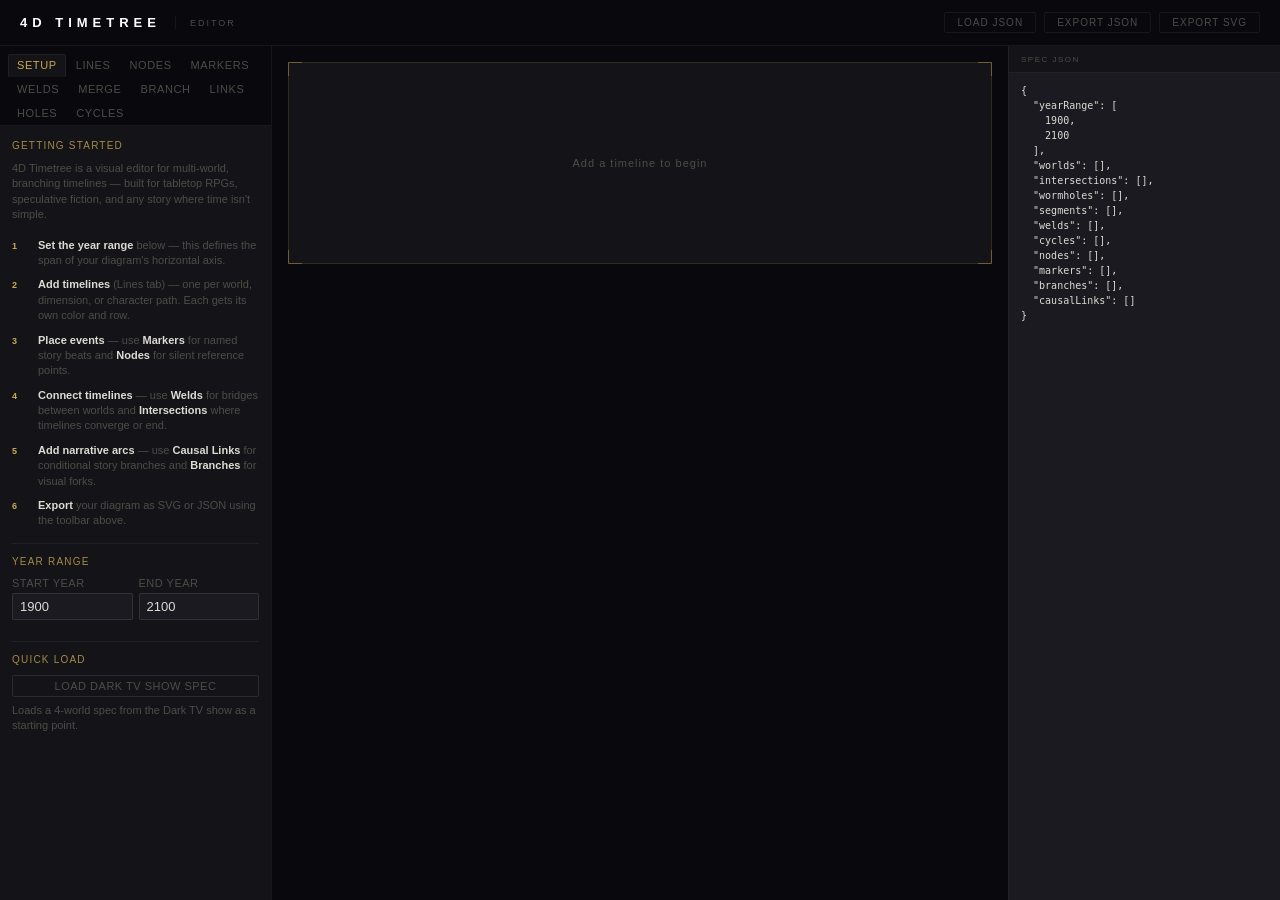
<file: index.html>
<!DOCTYPE html>
<html lang="en">
<head>
  <meta charset="UTF-8" />
  <meta name="viewport" content="width=device-width, initial-scale=1.0" />
  <title>4D Timetree</title>
  <style>
    *, *::before, *::after { box-sizing: border-box; margin: 0; padding: 0; }

    :root {
      --bg-page:        #09090d;
      --bg-surface:     #141418;
      --bg-input:       #1a1a20;
      --bg-hover:       rgba(255,255,255,0.04);
      --border-subtle:  rgba(255,255,255,0.055);
      --border-accent:  rgba(200,169,81,0.16);
      --border-input:   rgba(255,255,255,0.10);
      --text-primary:   #dddbd3;
      --text-muted:     #4e4c46;
      --amber:          #C8A951;
      --danger:         #c0392b;
    }

    html, body { height: 100%; overflow: hidden; }

    body {
      background: var(--bg-page);
      color: var(--text-primary);
      font-family: -apple-system, 'Helvetica Neue', Arial, sans-serif;
      display: flex;
      flex-direction: column;
    }

    /* ── Header ── */
    header {
      flex-shrink: 0;
      display: flex;
      align-items: center;
      justify-content: space-between;
      padding: 0 20px;
      height: 46px;
      border-bottom: 1px solid var(--border-subtle);
    }

    .brand { display: flex; align-items: center; gap: 14px; }
    .brand-title { font-size: 13px; font-weight: 700; letter-spacing: 5px; color: #fff; text-transform: uppercase; }
    .brand-sep { width: 1px; height: 13px; background: var(--border-subtle); flex-shrink: 0; }
    .brand-sub { font-size: 9px; letter-spacing: 2px; color: var(--text-muted); text-transform: uppercase; }

    .toolbar { display: flex; align-items: center; gap: 8px; }
    #status {
      font-size: 10px; letter-spacing: 0.6px; color: var(--amber);
      opacity: 0; transition: opacity 0.25s;
    }
    #status.show { opacity: 1; }

    .btn {
      background: transparent;
      color: var(--text-muted);
      border: 1px solid var(--border-subtle);
      padding: 4px 12px;
      border-radius: 2px;
      font-size: 10px;
      letter-spacing: 1px;
      text-transform: uppercase;
      cursor: pointer;
      transition: color 0.12s, border-color 0.12s, background 0.12s;
    }
    .btn:hover { color: var(--amber); border-color: rgba(200,169,81,0.3); background: rgba(200,169,81,0.04); }

    /* ── Main three-column layout ── */
    main {
      flex: 1;
      min-height: 0;
      display: flex;
      flex-direction: row;
      overflow: hidden;
    }

    /* ── Left editor panel ── */
    #editor-panel {
      width: 272px;
      flex-shrink: 0;
      display: flex;
      flex-direction: column;
      border-right: 1px solid var(--border-subtle);
      overflow: hidden;
    }

    .tab-nav {
      flex-shrink: 0;
      display: flex;
      flex-wrap: wrap;
      gap: 1px;
      padding: 8px 8px 0;
      border-bottom: 1px solid var(--border-subtle);
      background: var(--bg-page);
    }

    .tab-btn {
      background: transparent;
      color: var(--text-muted);
      border: 1px solid transparent;
      border-radius: 2px 2px 0 0;
      padding: 4px 8px 5px;
      font-size: 11px;
      letter-spacing: 0.6px;
      text-transform: uppercase;
      cursor: pointer;
      transition: color 0.12s, border-color 0.12s;
    }
    .tab-btn:hover { color: var(--text-primary); }
    .tab-btn.active {
      color: var(--amber);
      border-color: var(--border-subtle);
      border-bottom-color: var(--bg-surface);
      background: var(--bg-surface);
    }

    .tab-body {
      flex: 1;
      overflow-y: auto;
      background: var(--bg-surface);
      scrollbar-width: thin;
      scrollbar-color: rgba(200,169,81,0.18) transparent;
    }
    .tab-body::-webkit-scrollbar { width: 4px; }
    .tab-body::-webkit-scrollbar-thumb { background: rgba(200,169,81,0.18); border-radius: 2px; }

    .tab-pane { display: none; padding: 14px 12px; }
    .tab-pane.active { display: block; }

    /* ── Forms ── */
    .form-section-title {
      font-size: 10px;
      letter-spacing: 1.2px;
      text-transform: uppercase;
      color: var(--amber);
      margin-bottom: 10px;
      opacity: 0.8;
    }

    .form-group { margin-bottom: 9px; }
    .form-label {
      display: block;
      font-size: 11px;
      letter-spacing: 0.5px;
      text-transform: uppercase;
      color: var(--text-muted);
      margin-bottom: 4px;
    }

    .form-input {
      width: 100%;
      background: var(--bg-input);
      color: var(--text-primary);
      border: 1px solid var(--border-input);
      border-radius: 2px;
      padding: 5px 7px;
      font-size: 13px;
      outline: none;
      transition: border-color 0.12s;
    }
    .form-input:focus { border-color: rgba(200,169,81,0.35); }

    input[type="color"].form-input {
      padding: 2px 4px;
      height: 28px;
      cursor: pointer;
    }

    .form-row { display: flex; gap: 6px; }
    .form-row .form-group { flex: 1; }

    .form-hint {
      font-size: 11px;
      color: var(--text-muted);
      margin-top: 3px;
      line-height: 1.4;
    }

    .btn-add {
      width: 100%;
      background: rgba(200,169,81,0.08);
      color: var(--amber);
      border: 1px solid rgba(200,169,81,0.22);
      border-radius: 2px;
      padding: 7px;
      font-size: 11px;
      letter-spacing: 0.8px;
      text-transform: uppercase;
      cursor: pointer;
      margin-top: 4px;
      transition: background 0.12s, border-color 0.12s;
    }
    .btn-add:hover { background: rgba(200,169,81,0.14); border-color: rgba(200,169,81,0.4); }

    .btn-secondary {
      background: transparent;
      color: var(--text-muted);
      border: 1px solid var(--border-input);
      border-radius: 2px;
      padding: 4px 8px;
      font-size: 11px;
      letter-spacing: 0.5px;
      text-transform: uppercase;
      cursor: pointer;
      transition: color 0.12s, border-color 0.12s;
    }
    .btn-secondary:hover { color: var(--text-primary); border-color: rgba(255,255,255,0.2); }

    .btn-place {
      background: transparent;
      color: var(--text-muted);
      border: 1px solid var(--border-input);
      border-radius: 2px;
      padding: 4px 7px;
      font-size: 12px;
      cursor: pointer;
      flex-shrink: 0;
      transition: color 0.12s, border-color 0.12s;
      line-height: 1;
    }
    .btn-place:hover { color: var(--amber); border-color: rgba(200,169,81,0.3); }
    .btn-place.active { color: var(--amber); border-color: rgba(200,169,81,0.5); }

    .input-with-btn { display: flex; gap: 4px; align-items: flex-end; }
    .input-with-btn .form-input { flex: 1; }

    /* Radio group */
    .radio-group { display: flex; gap: 12px; }
    .radio-label {
      display: flex;
      align-items: center;
      gap: 5px;
      font-size: 11px;
      color: var(--text-primary);
      cursor: pointer;
    }

    /* Checkbox list for intersections */
    .checkbox-list {
      background: var(--bg-input);
      border: 1px solid var(--border-input);
      border-radius: 2px;
      padding: 6px 8px;
      max-height: 100px;
      overflow-y: auto;
    }
    .checkbox-label {
      display: flex;
      align-items: center;
      gap: 6px;
      font-size: 11px;
      color: var(--text-primary);
      padding: 2px 0;
      cursor: pointer;
    }

    /* Dynamic jump inputs */
    #wormhole-jumps-container {
      display: flex;
      flex-direction: column;
      gap: 4px;
    }

    /* ── Item lists ── */
    .item-list-title {
      font-size: 10px;
      letter-spacing: 0.8px;
      text-transform: uppercase;
      color: var(--text-muted);
      margin: 14px 0 6px;
      padding-top: 12px;
      border-top: 1px solid var(--border-subtle);
    }

    .item-list { display: flex; flex-direction: column; gap: 2px; }

    .item-empty { font-size: 12px; color: var(--text-muted); font-style: italic; padding: 2px 0; }

    .item-row {
      display: flex;
      align-items: center;
      justify-content: space-between;
      background: var(--bg-input);
      border: 1px solid var(--border-subtle);
      border-radius: 2px;
      padding: 4px 6px;
      gap: 6px;
    }

    .item-info {
      display: flex;
      align-items: center;
      gap: 6px;
      min-width: 0;
      flex: 1;
    }

    .item-swatch {
      width: 8px;
      height: 8px;
      border-radius: 50%;
      flex-shrink: 0;
    }

    .item-label {
      font-size: 12px;
      color: var(--text-primary);
      white-space: nowrap;
      overflow: hidden;
      text-overflow: ellipsis;
    }

    .item-meta {
      font-size: 11px;
      color: var(--text-muted);
      white-space: nowrap;
      overflow: hidden;
      text-overflow: ellipsis;
      flex-shrink: 1;
    }

    .btn-delete {
      background: transparent;
      color: var(--text-muted);
      border: none;
      font-size: 14px;
      line-height: 1;
      cursor: pointer;
      padding: 0 2px;
      flex-shrink: 0;
      transition: color 0.12s;
    }
    .btn-delete:hover { color: var(--danger); }

    /* ── Marker focus panel ── */
    .marker-focus-panel {
      border: 1px solid rgba(200,169,81,0.28);
      border-radius: 3px;
      margin-bottom: 10px;
      background: rgba(200,169,81,0.04);
      overflow: hidden;
    }
    .focus-panel-header {
      display: flex; align-items: flex-start; justify-content: space-between;
      padding: 8px 10px 7px;
      border-bottom: 1px solid rgba(200,169,81,0.15);
      gap: 6px;
    }
    .focus-panel-title { font-size: 13px; color: var(--text-primary); font-weight: 500; line-height: 1.3; }
    .focus-panel-sub   { font-size: 11px; color: var(--text-muted); margin-top: 2px; }
    .focus-branch-list { padding: 4px 8px 0; }
    .focus-branch-row  {
      display: flex; align-items: flex-start; gap: 4px;
      padding: 5px 0; border-bottom: 1px solid rgba(255,255,255,0.04);
    }
    .focus-branch-info { flex: 1; min-width: 0; }
    .branch-inline-form {
      padding: 8px 10px 10px;
      border-top: 1px solid rgba(255,255,255,0.06);
      background: rgba(0,0,0,0.15);
      display: flex; flex-direction: column; gap: 6px;
    }
    .focus-panel-add-btn {
      width: 100%; padding: 7px;
      font-size: 11px; letter-spacing: 0.5px; text-align: center;
      background: transparent; color: var(--text-muted);
      border: none; border-top: 1px solid rgba(255,255,255,0.05);
      cursor: pointer; transition: color 0.12s, background 0.12s;
    }
    .focus-panel-add-btn:hover { color: var(--amber); background: rgba(200,169,81,0.05); }
    .item-row--selected {
      border-left: 2px solid var(--amber) !important;
      background: rgba(200,169,81,0.06) !important;
    }
    .branch-dest-hint {
      font-size: 11px; color: var(--amber); font-style: italic;
      padding: 3px 0; display: flex; align-items: center; gap: 8px;
    }

    /* ── Center canvas column ── */
    #canvas-column {
      flex: 1;
      min-width: 0;
      overflow-y: auto;
      background: var(--bg-page);
      padding: 16px;
      scrollbar-width: thin;
      scrollbar-color: rgba(200,169,81,0.22) transparent;
    }
    #canvas-column::-webkit-scrollbar { width: 4px; }
    #canvas-column::-webkit-scrollbar-track { background: transparent; }
    #canvas-column::-webkit-scrollbar-thumb { background: rgba(200,169,81,0.22); border-radius: 2px; }
    #canvas-column::-webkit-scrollbar-thumb:hover { background: rgba(200,169,81,0.45); }

    .diagram-frame {
      width: 100%;
      position: relative;
      border: 1px solid var(--border-accent);
      border-radius: 2px;
      background: var(--bg-surface);
      min-height: 200px;
    }

    .diagram-frame::before, .diagram-frame::after {
      content: '';
      position: absolute;
      width: 14px;
      height: 14px;
      border-color: var(--amber);
      border-style: solid;
      opacity: 0.4;
      z-index: 3;
      pointer-events: none;
    }
    .diagram-frame::before { top: -1px; left: -1px; border-width: 1px 0 0 1px; }
    .diagram-frame::after  { bottom: -1px; right: -1px; border-width: 0 1px 1px 0; }

    .diagram-corners {
      position: absolute;
      inset: 0;
      pointer-events: none;
      z-index: 3;
    }
    .diagram-corners::before, .diagram-corners::after {
      content: '';
      position: absolute;
      width: 14px;
      height: 14px;
      border-color: var(--amber);
      border-style: solid;
      opacity: 0.4;
    }
    .diagram-corners::before { top: -1px; right: -1px; border-width: 1px 1px 0 0; }
    .diagram-corners::after  { bottom: -1px; left: -1px; border-width: 0 0 1px 1px; }

    #diagram-container svg { display: block; width: 100%; height: auto; }

    .empty-state {
      display: flex;
      align-items: center;
      justify-content: center;
      height: 200px;
      font-size: 11px;
      color: var(--text-muted);
      letter-spacing: 1px;
    }

    /* ── Right JSON panel ── */
    #json-panel {
      width: 272px;
      flex-shrink: 0;
      display: flex;
      flex-direction: column;
      border-left: 1px solid var(--border-subtle);
      background: var(--bg-surface);
      overflow: hidden;
    }

    .panel-header {
      flex-shrink: 0;
      padding: 9px 12px 8px;
      font-size: 8px;
      letter-spacing: 1.5px;
      text-transform: uppercase;
      color: var(--text-muted);
      border-bottom: 1px solid var(--border-subtle);
    }

    #json-textarea {
      flex: 1;
      resize: none;
      background: var(--bg-input);
      color: var(--text-primary);
      border: none;
      padding: 10px 12px;
      font-family: 'Menlo', 'Consolas', monospace;
      font-size: 10px;
      line-height: 1.5;
      outline: none;
      scrollbar-width: thin;
      scrollbar-color: rgba(200,169,81,0.18) transparent;
    }

    #error-banner {
      display: none;
      flex-shrink: 0;
      padding: 8px 12px;
      font-size: 10px;
      color: #e07070;
      background: rgba(192,57,43,0.12);
      border-top: 1px solid rgba(192,57,43,0.25);
      line-height: 1.4;
    }

    /* Diverge-from conditional row */
    #diverge-year-row { display: none; }

    /* Separator line inside form */
    .form-sep { border: none; border-top: 1px solid var(--border-subtle); margin: 12px 0; }

    /* Edit mode */
    .edit-bar {
      display: flex;
      align-items: center;
      justify-content: space-between;
      background: rgba(200,169,81,0.07);
      border: 1px solid rgba(200,169,81,0.22);
      border-radius: 2px;
      padding: 5px 8px;
      margin-bottom: 8px;
      font-size: 9px;
      color: var(--amber);
      letter-spacing: 0.5px;
    }
    .btn-cancel-edit {
      background: transparent;
      color: var(--text-muted);
      border: 1px solid var(--border-input);
      border-radius: 2px;
      padding: 2px 7px;
      font-size: 9px;
      cursor: pointer;
      transition: color 0.12s;
    }
    .btn-cancel-edit:hover { color: var(--text-primary); }
    .btn-edit {
      background: transparent;
      color: var(--text-muted);
      border: none;
      font-size: 12px;
      line-height: 1;
      cursor: pointer;
      padding: 0 3px;
      flex-shrink: 0;
      transition: color 0.12s;
    }
    .btn-edit:hover { color: var(--amber); }

    /* ── Right-click context menu ── */
    #ctx-menu {
      position: absolute;
      z-index: 30;
      display: none;
      flex-direction: column;
      background: #1a1a1f;
      border: 1px solid rgba(200,169,81,0.3);
      border-radius: 3px;
      box-shadow: 0 4px 18px rgba(0,0,0,0.65);
      min-width: 120px;
      overflow: hidden;
    }
    #ctx-menu.visible { display: flex; }
    .ctx-item {
      padding: 7px 14px;
      font-size: 11px;
      letter-spacing: 0.5px;
      color: var(--text-primary);
      cursor: pointer;
      transition: background 0.1s;
      user-select: none;
    }
    .ctx-item:hover { background: rgba(255,255,255,0.06); }
    .ctx-item.ctx-danger { color: rgba(210,80,80,0.8); }
    .ctx-item.ctx-danger:hover { background: rgba(192,57,43,0.12); color: rgba(210,80,80,1); }
    .ctx-sep { border: none; border-top: 1px solid var(--border-subtle); margin: 0; }

    /* ── Canvas Edit Card (shared popover for marker / node / link) ── */
    #canvas-edit-card {
      position: absolute;
      z-index: 20;
      display: none;
      flex-direction: column;
      width: 290px;
      background: #1a1a1f;
      border: 1px solid rgba(200,169,81,0.38);
      border-radius: 4px;
      box-shadow: 0 8px 36px rgba(0,0,0,0.78);
      font-family: -apple-system, 'Helvetica Neue', Arial, sans-serif;
      overflow: hidden;
    }
    #canvas-edit-card.visible { display: flex; }

    .cec-header {
      padding: 9px 14px 7px;
      font-size: 9px;
      letter-spacing: 1.5px;
      text-transform: uppercase;
      color: var(--amber);
      border-bottom: 1px solid rgba(255,255,255,0.055);
      display: flex;
      justify-content: space-between;
      align-items: center;
    }
    .cec-close {
      background: none; border: none; color: var(--text-muted);
      font-size: 15px; cursor: pointer; padding: 0; line-height: 1;
    }
    .cec-close:hover { color: var(--text-primary); }

    .cec-body { padding: 10px 14px 6px; display: flex; flex-direction: column; gap: 8px; }

    .cec-field { display: flex; flex-direction: column; gap: 3px; }
    .cec-label { font-size: 9px; letter-spacing: 1px; text-transform: uppercase; color: var(--text-muted); }

    .cec-input, .cec-select, .cec-textarea {
      background: rgba(255,255,255,0.045);
      border: 1px solid rgba(255,255,255,0.09);
      border-radius: 3px;
      color: var(--text-primary);
      font-size: 13px;
      font-family: inherit;
      padding: 7px 10px;
      outline: none;
      width: 100%;
      transition: border-color 0.15s;
    }
    .cec-input:focus, .cec-select:focus, .cec-textarea:focus {
      border-color: rgba(200,169,81,0.42);
    }
    .cec-textarea { resize: none; line-height: 1.5; }
    .cec-select { cursor: pointer; }

    .cec-row { display: flex; gap: 8px; }
    .cec-row .cec-field { flex: 1; min-width: 0; }

    .cec-footer {
      display: flex;
      justify-content: space-between;
      align-items: center;
      padding: 8px 14px 10px;
      border-top: 1px solid rgba(255,255,255,0.055);
    }
    .cec-btn-delete {
      background: transparent; border: none;
      color: rgba(200,80,80,0.5);
      font-size: 10px; letter-spacing: 0.5px; cursor: pointer; padding: 3px 0;
      transition: color 0.12s;
    }
    .cec-btn-delete:hover { color: rgba(200,80,80,0.92); }
    .cec-btn-save {
      background: rgba(200,169,81,0.12);
      border: 1px solid rgba(200,169,81,0.32); border-radius: 3px;
      color: var(--amber); font-size: 10px; letter-spacing: 1px;
      text-transform: uppercase; cursor: pointer; padding: 5px 14px;
      transition: background 0.12s, border-color 0.12s;
    }
    .cec-btn-save:hover { background: rgba(200,169,81,0.22); border-color: rgba(200,169,81,0.52); }
  </style>
</head>
<body>

<header>
  <div class="brand">
    <span class="brand-title">4D Timetree</span>
    <div class="brand-sep"></div>
    <span class="brand-sub">Editor</span>
  </div>
  <div class="toolbar">
    <span id="status"></span>
    <label class="btn" style="cursor:pointer">
      Load JSON
      <input type="file" id="file-input" accept=".json" style="display:none">
    </label>
    <button class="btn" id="btn-export-json">Export JSON</button>
    <button class="btn" id="btn-export-svg">Export SVG</button>
  </div>
</header>

<main>

  <!-- ── Left Editor Panel ── -->
  <div id="editor-panel">
    <nav class="tab-nav">
      <button class="tab-btn" data-tab="setup">Setup</button>
      <button class="tab-btn" data-tab="timelines">Lines</button>
      <button class="tab-btn" data-tab="nodes">Nodes</button>
      <button class="tab-btn" data-tab="markers">Markers</button>
      <button class="tab-btn" data-tab="welds">Welds</button>
      <button class="tab-btn" data-tab="intersections">Merge</button>
      <button class="tab-btn" data-tab="branches">Branch</button>
      <button class="tab-btn" data-tab="links">Links</button>
      <button class="tab-btn" data-tab="wormholes">Holes</button>
      <button class="tab-btn" data-tab="cycles">Cycles</button>
    </nav>
    <div class="tab-body">

      <!-- Setup tab -->
      <div id="tab-setup" class="tab-pane">

        <div class="form-section-title">Getting Started</div>
        <p class="form-hint" style="margin-bottom:12px">4D Timetree is a visual editor for multi-world, branching timelines — built for tabletop RPGs, speculative fiction, and any story where time isn't simple.</p>

        <div style="display:flex;flex-direction:column;gap:6px;margin-bottom:14px">
          <div style="display:flex;gap:10px;align-items:baseline">
            <span style="font-size:9px;font-weight:700;color:var(--amber);letter-spacing:1px;flex-shrink:0;width:16px">1</span>
            <span class="form-hint"><strong style="color:var(--text-primary)">Set the year range</strong> below — this defines the span of your diagram's horizontal axis.</span>
          </div>
          <div style="display:flex;gap:10px;align-items:baseline">
            <span style="font-size:9px;font-weight:700;color:var(--amber);letter-spacing:1px;flex-shrink:0;width:16px">2</span>
            <span class="form-hint"><strong style="color:var(--text-primary)">Add timelines</strong> (Lines tab) — one per world, dimension, or character path. Each gets its own color and row.</span>
          </div>
          <div style="display:flex;gap:10px;align-items:baseline">
            <span style="font-size:9px;font-weight:700;color:var(--amber);letter-spacing:1px;flex-shrink:0;width:16px">3</span>
            <span class="form-hint"><strong style="color:var(--text-primary)">Place events</strong> — use <strong style="color:var(--text-primary)">Markers</strong> for named story beats and <strong style="color:var(--text-primary)">Nodes</strong> for silent reference points.</span>
          </div>
          <div style="display:flex;gap:10px;align-items:baseline">
            <span style="font-size:9px;font-weight:700;color:var(--amber);letter-spacing:1px;flex-shrink:0;width:16px">4</span>
            <span class="form-hint"><strong style="color:var(--text-primary)">Connect timelines</strong> — use <strong style="color:var(--text-primary)">Welds</strong> for bridges between worlds and <strong style="color:var(--text-primary)">Intersections</strong> where timelines converge or end.</span>
          </div>
          <div style="display:flex;gap:10px;align-items:baseline">
            <span style="font-size:9px;font-weight:700;color:var(--amber);letter-spacing:1px;flex-shrink:0;width:16px">5</span>
            <span class="form-hint"><strong style="color:var(--text-primary)">Add narrative arcs</strong> — use <strong style="color:var(--text-primary)">Causal Links</strong> for conditional story branches and <strong style="color:var(--text-primary)">Branches</strong> for visual forks.</span>
          </div>
          <div style="display:flex;gap:10px;align-items:baseline">
            <span style="font-size:9px;font-weight:700;color:var(--amber);letter-spacing:1px;flex-shrink:0;width:16px">6</span>
            <span class="form-hint"><strong style="color:var(--text-primary)">Export</strong> your diagram as SVG or JSON using the toolbar above.</span>
          </div>
        </div>

        <hr class="form-sep">
        <div class="form-section-title">Year Range</div>
        <div class="form-row">
          <div class="form-group">
            <label class="form-label">Start Year</label>
            <input type="number" id="setup-start-year" class="form-input" value="1900">
          </div>
          <div class="form-group">
            <label class="form-label">End Year</label>
            <input type="number" id="setup-end-year" class="form-input" value="2100">
          </div>
        </div>
        <hr class="form-sep">
        <div class="form-section-title">Quick Load</div>
        <button class="btn-secondary" id="btn-load-dark" style="width:100%">Load Dark TV Show Spec</button>
        <p class="form-hint" style="margin-top:6px">Loads a 4-world spec from the Dark TV show as a starting point.</p>
      </div>

      <!-- Timelines tab -->
      <div id="tab-timelines" class="tab-pane">
        <div class="form-section-title">Timelines</div>
        <p class="form-hint" style="margin-bottom:10px">A <strong style="color:var(--text-primary)">timeline</strong> is a horizontal row representing a world, era, or character path. Each has its own color and can optionally diverge from another timeline at a specific year.</p>
        <div class="form-row">
          <div class="form-group">
            <label class="form-label">ID *</label>
            <input type="text" id="world-id" class="form-input" placeholder="e.g. alpha">
          </div>
          <div class="form-group">
            <label class="form-label">Row *</label>
            <input type="number" id="world-row" class="form-input" placeholder="0" min="0">
          </div>
        </div>
        <div class="form-group">
          <label class="form-label">Label</label>
          <input type="text" id="world-label" class="form-input" placeholder="Display name">
        </div>
        <div class="form-row">
          <div class="form-group">
            <label class="form-label">Color</label>
            <input type="color" id="world-color" class="form-input" value="#6688cc">
          </div>
          <div class="form-group">
            <label class="form-label">Weight</label>
            <input type="number" id="world-weight" class="form-input" placeholder="1.5" step="0.5" min="0.5">
          </div>
        </div>
        <div class="form-row">
          <div class="form-group">
            <label class="form-label">Start Year</label>
            <input type="number" id="world-start-year" class="form-input" placeholder="optional">
          </div>
          <div class="form-group">
            <label class="form-label">End Year</label>
            <input type="number" id="world-end-year" class="form-input" placeholder="optional">
          </div>
        </div>
        <div class="form-group">
          <label class="form-label">Diverges From (world)</label>
          <select id="world-diverge-from-world" class="form-input" data-world-selector>
            <option value="">— none —</option>
          </select>
        </div>
        <div class="form-group" id="diverge-year-row">
          <label class="form-label">Diverge Year</label>
          <input type="number" id="world-diverge-from-year" class="form-input" placeholder="Year of divergence">
        </div>
        <div id="edit-bar-worlds" class="edit-bar" style="display:none"><span class="edit-bar-text">Editing timeline</span><button class="btn-cancel-edit" onclick="cancelEditWorlds()">× Cancel</button></div>
        <button class="btn-add" id="btn-add-worlds" onclick="addWorld()">+ Add Timeline</button>

        <div class="item-list-title">Timelines</div>
        <div class="item-list" id="worlds-item-list"></div>
      </div>

      <!-- Nodes tab -->
      <div id="tab-nodes" class="tab-pane">
        <div class="form-section-title">Nodes</div>
        <p class="form-hint" style="margin-bottom:10px">A <strong style="color:var(--text-primary)">node</strong> is an unmarked point on a timeline — no label, just a connection anchor. Use nodes when you need a precise reference point for welds or causal links without cluttering the diagram. Click a bead on the canvas to edit, or add one below.</p>
        <button class="btn-add" onclick="addNode()">+ Add Node</button>
        <div class="item-list-title">Nodes</div>
        <div class="item-list" id="nodes-item-list"></div>
      </div>

      <!-- Markers tab -->
      <div id="tab-markers" class="tab-pane">
        <div class="form-section-title">Markers</div>
        <p class="form-hint" style="margin-bottom:10px">A <strong style="color:var(--text-primary)">marker</strong> is a named, visible event on a timeline — shown with a label, optional category icon, and clickable annotation. Use markers for story beats, key encounters, and any event that needs a narrative description or causal link. Click a bead on the canvas to edit, or add one below.</p>
        <button class="btn-add" onclick="addMarker()">+ Add Marker</button>
        <div class="item-list-title">Markers</div>
        <div class="item-list" id="markers-item-list"></div>
      </div>

      <!-- Welds tab -->
      <div id="tab-welds" class="tab-pane">
        <div class="form-section-title">Welds</div>
        <p class="form-hint" style="margin-bottom:10px">A <strong style="color:var(--text-primary)">weld</strong> draws a vertical bridge between two timeline points — typically at the same year, to show two worlds sharing a moment. Use welds for time-travel arrivals, portal crossings, or any two-world convergence.</p>
        <div class="form-row">
          <div class="form-group">
            <label class="form-label">From Timeline *</label>
            <select id="weld-from-world" class="form-input" data-world-selector>
              <option value="">— select —</option>
            </select>
          </div>
          <div class="form-group">
            <label class="form-label">From Year *</label>
            <input type="number" id="weld-from-year" class="form-input" placeholder="Year">
          </div>
        </div>
        <div class="form-row">
          <div class="form-group">
            <label class="form-label">To Timeline *</label>
            <select id="weld-to-world" class="form-input" data-world-selector>
              <option value="">— select —</option>
            </select>
          </div>
          <div class="form-group">
            <label class="form-label">To Year *</label>
            <input type="number" id="weld-to-year" class="form-input" placeholder="Year">
          </div>
        </div>
        <div class="form-group">
          <label class="form-label">Label</label>
          <input type="text" id="weld-label" class="form-input" placeholder="optional">
        </div>
        <div id="edit-bar-welds" class="edit-bar" style="display:none"><span class="edit-bar-text">Editing weld</span><button class="btn-cancel-edit" onclick="cancelEditWelds()">× Cancel</button></div>
        <button class="btn-add" id="btn-add-welds" onclick="addWeld()">+ Add Weld</button>

        <div class="item-list-title">Welds</div>
        <div class="item-list" id="welds-item-list"></div>
      </div>

      <!-- Intersections tab -->
      <div id="tab-intersections" class="tab-pane">
        <div class="form-section-title">Intersections</div>
        <p class="form-hint" style="margin-bottom:10px">An <strong style="color:var(--text-primary)">intersection</strong> marks where multiple timelines converge at a single year. Timelines can optionally terminate here — useful for collapses, endings, or merges where a world ceases to exist independently.</p>
        <div class="form-group">
          <label class="form-label">Year *</label>
          <input type="number" id="intersection-year" class="form-input" placeholder="Year">
        </div>
        <div class="form-group">
          <label class="form-label">Timelines * (select 2+)</label>
          <div class="checkbox-list" id="intersection-worlds-checkboxes">
            <span class="item-empty">Add timelines first</span>
          </div>
        </div>
        <div class="form-group">
          <label class="form-label">Terminates here (optional)</label>
          <div class="checkbox-list" id="intersection-terminus-checkboxes">
            <span class="item-empty">Select timelines above first</span>
          </div>
          <p class="form-hint" style="margin-top:4px">Checked timelines will end at this intersection and not continue past it.</p>
        </div>
        <div class="form-group">
          <label class="form-label">Label</label>
          <input type="text" id="intersection-label" class="form-input" placeholder="optional">
        </div>
        <div id="edit-bar-intersections" class="edit-bar" style="display:none"><span class="edit-bar-text">Editing intersection</span><button class="btn-cancel-edit" onclick="cancelEditIntersections()">× Cancel</button></div>
        <button class="btn-add" id="btn-add-intersections" onclick="addIntersection()">+ Add Intersection</button>

        <div class="item-list-title">Intersections</div>
        <div class="item-list" id="intersections-item-list"></div>
      </div>

      <!-- Branches tab -->
      <div id="tab-branches" class="tab-pane">
        <div class="form-section-title">Branches</div>
        <p class="form-hint" style="margin-bottom:10px">A <strong style="color:var(--text-primary)">branch</strong> draws a simple curved arc between any two timeline points — useful for divergences, splits, or visual connections not tied to named events. For conditional narrative connections between events, use Causal Links instead.</p>
        <div class="form-row">
          <div class="form-group">
            <label class="form-label">From Timeline *</label>
            <select id="branch-from-world" class="form-input" data-world-selector>
              <option value="">— select —</option>
            </select>
          </div>
          <div class="form-group">
            <label class="form-label">From Year *</label>
            <input type="number" id="branch-from-year" class="form-input" placeholder="Year">
          </div>
        </div>
        <div class="form-row">
          <div class="form-group">
            <label class="form-label">To Timeline *</label>
            <select id="branch-new-world" class="form-input" data-world-selector>
              <option value="">— select —</option>
            </select>
          </div>
          <div class="form-group">
            <label class="form-label">To Year *</label>
            <input type="number" id="branch-to-year" class="form-input" placeholder="Year">
          </div>
        </div>
        <div id="edit-bar-branches" class="edit-bar" style="display:none"><span class="edit-bar-text">Editing branch</span><button class="btn-cancel-edit" onclick="cancelEditBranches()">× Cancel</button></div>
        <button class="btn-add" id="btn-add-branches" onclick="addBranch()">+ Add Branch</button>

        <div class="item-list-title">Branches</div>
        <div class="item-list" id="branches-item-list"></div>
      </div>

      <!-- Wormholes tab -->
      <div id="tab-wormholes" class="tab-pane">
        <div class="form-section-title">Wormholes</div>
        <p class="form-hint" style="margin-bottom:10px">A <strong style="color:var(--text-primary)">wormhole</strong> draws repeating sine-wave arcs from an anchor year to one or more destination years on the same timeline. Use wormholes for time loops, recursive travel, or any cyclical connection within a single world.</p>
        <div class="form-group">
          <label class="form-label">Timeline *</label>
          <select id="wormhole-world" class="form-input" data-world-selector>
            <option value="">— select —</option>
          </select>
        </div>
        <div class="form-group">
          <label class="form-label">Anchor Year *</label>
          <input type="number" id="wormhole-anchor" class="form-input" placeholder="Anchor year">
        </div>
        <div class="form-group">
          <label class="form-label">Destination Years * <button class="btn-secondary" onclick="addJumpYearInput()" style="margin-left:6px;font-size:8px;padding:2px 6px">+ Add</button></label>
          <div id="wormhole-jumps-container">
            <input type="number" class="jump-year-input form-input" placeholder="e.g. 1986">
          </div>
        </div>
        <div class="form-group">
          <label class="form-label">Arc Side</label>
          <div class="radio-group">
            <label class="radio-label"><input type="radio" name="wormhole-side" value="above"> Above</label>
            <label class="radio-label"><input type="radio" name="wormhole-side" value="below" checked> Below</label>
          </div>
        </div>
        <div class="form-row">
          <div class="form-group">
            <label class="form-label">Window Open</label>
            <input type="text" id="wormhole-window-open" class="form-input" placeholder="optional date">
          </div>
          <div class="form-group">
            <label class="form-label">Window Close</label>
            <input type="text" id="wormhole-window-close" class="form-input" placeholder="optional date">
          </div>
        </div>
        <div id="edit-bar-wormholes" class="edit-bar" style="display:none"><span class="edit-bar-text">Editing wormhole</span><button class="btn-cancel-edit" onclick="cancelEditWormholes()">× Cancel</button></div>
        <button class="btn-add" id="btn-add-wormholes" onclick="addWormhole()">+ Add Wormhole</button>

        <div class="item-list-title">Wormholes</div>
        <div class="item-list" id="wormholes-item-list"></div>
      </div>

      <!-- Links tab -->
      <div id="tab-links" class="tab-pane">
        <div class="form-section-title">Causal Links</div>

        <!-- Draw mode status bar (shown while drawing) -->
        <div id="link-draw-status" style="display:none;margin-bottom:8px">
          <div class="branch-dest-hint" id="link-draw-hint"></div>
        </div>

        <p class="form-hint" style="margin-bottom:10px">A <strong style="color:var(--text-primary)">causal link</strong> connects two named events with a conditional arc — "if X, then Y follows." To draw one, click two event beads on the canvas while on this tab. Click any existing arc to edit its criteria and notes.</p>

        <div class="item-list-title">All Links</div>
        <div class="item-list" id="links-item-list"></div>
      </div>

      <!-- Cycles tab -->
      <div id="tab-cycles" class="tab-pane">
        <div class="form-section-title">Cycles</div>
        <p class="form-hint" style="margin-bottom:10px">A <strong style="color:var(--text-primary)">cycle</strong> draws a dashed vertical line at a year — useful for recurring events, seasonal patterns, or any moment that repeats identically across all timelines.</p>
        <div class="form-group">
          <label class="form-label">Year *</label>
          <input type="number" id="cycle-year" class="form-input" placeholder="Year">
        </div>
        <div class="form-group">
          <label class="form-label">Label</label>
          <input type="text" id="cycle-label" class="form-input" placeholder="optional">
        </div>
        <div class="form-group">
          <label class="form-label">Color</label>
          <input type="color" id="cycle-color" class="form-input" value="#C8A951">
        </div>
        <div id="edit-bar-cycles" class="edit-bar" style="display:none"><span class="edit-bar-text">Editing cycle</span><button class="btn-cancel-edit" onclick="cancelEditCycles()">× Cancel</button></div>
        <button class="btn-add" id="btn-add-cycles" onclick="addCycle()">+ Add Cycle Marker</button>

        <div class="item-list-title">Cycles</div>
        <div class="item-list" id="cycles-item-list"></div>
      </div>

    </div><!-- .tab-body -->
  </div><!-- #editor-panel -->

  <!-- ── Center Canvas ── -->
  <div id="canvas-column">
    <div class="diagram-frame">
      <div class="diagram-corners"></div>
      <div id="diagram-container"></div>
      <!-- Right-click context menu -->
      <div id="ctx-menu">
        <div class="ctx-item" onclick="ctxEdit()">Edit</div>
        <hr class="ctx-sep">
        <div class="ctx-item ctx-danger" onclick="ctxDelete()">Delete</div>
      </div>

      <!-- Canvas edit card — floats over diagram, shared for markers / nodes / links -->
      <div id="canvas-edit-card">
        <div class="cec-header">
          <span id="cec-title">Event</span>
          <button class="cec-close" onclick="hideEditCard()">✕</button>
        </div>
        <div class="cec-body" id="cec-body"></div>
        <div class="cec-footer">
          <button class="cec-btn-delete" onclick="deleteFromCard()">Delete</button>
          <button class="cec-btn-save" onclick="saveCard()">Save ✓</button>
        </div>
      </div>
    </div>
  </div>

  <!-- ── Right JSON Panel ── -->
  <div id="json-panel">
    <div class="panel-header">Spec JSON</div>
    <textarea id="json-textarea" spellcheck="false"></textarea>
    <div id="error-banner"></div>
  </div>

</main>

<script>
// ====================================================================
// SECTION 1: Render Engine — copied verbatim from dark_timeline_editor.html
// ====================================================================

const VIEW_W            = 760;
const ROW_HEIGHT        = 95;
const TOP_MARGIN        = 50;
const LEFT_MARGIN       = 70;
const RIGHT_MARGIN      = 50;
const PLOT_W            = VIEW_W - LEFT_MARGIN - RIGHT_MARGIN;
const INTERSECTION_RADIUS = 20;
const NODE_RADIUS       = 12;
const BEND_WIDTH        = 53;
const MUTED             = '#888780';

function circled(n) {
  return n <= 9 ? String.fromCharCode(0x2460 + n - 1) : String(n);
}

function resolveEventRef(spec, ref) {
  if (!ref) return null;
  if (ref.eventId) {
    const m = (spec.markers || []).find(m => m.id === ref.eventId);
    if (m) return { world: m.world, year: m.year, label: m.label, type: 'marker' };
    const n = (spec.nodes   || []).find(n => n.id === ref.eventId);
    if (n) return { world: n.world, year: n.year, label: n.label || null, type: 'node' };
    return null;
  }
  if (ref.world && ref.year !== undefined)
    return { world: ref.world, year: ref.year, label: null, type: 'freeform' };
  return null;
}

const CATEGORIES = [
  { id: 'combat',    name: 'Combat',     icon: '⚔️',  color: '#c0392b' },
  { id: 'political', name: 'Political',  icon: '👑',  color: '#8e44ad' },
  { id: 'mystery',   name: 'Mystery',    icon: '🔍',  color: '#1abc9c' },
  { id: 'death',     name: 'NPC Death',  icon: '💀',  color: '#7f8c8d' },
  { id: 'quest',     name: 'Quest',      icon: '⭐',  color: '#f39c12' },
  { id: 'discovery', name: 'Discovery',  icon: '🗺️', color: '#2980b9' },
  { id: 'magic',     name: 'Magic',      icon: '✨',  color: '#9b59b6' },
  { id: 'lore',      name: 'Lore',       icon: '📜',  color: '#e67e22' },
  { id: 'travel',    name: 'Travel',     icon: '🚶',  color: '#27ae60' },
  { id: 'rest',      name: 'Rest / Camp', icon: '🏕️', color: '#16a085' },
];

function yearToX(year, yearRange) {
  const [start, end] = yearRange;
  return LEFT_MARGIN + ((year - start) / (end - start)) * PLOT_W;
}

function rowToY(row) {
  return TOP_MARGIN + row * ROW_HEIGHT;
}

function findIntersectionForWorldYear(spec, worldId, year) {
  for (const inter of (spec.intersections || [])) {
    if (inter.year === year && inter.worlds.includes(worldId)) return inter;
  }
  return null;
}

function getIntersectionY(spec, inter) {
  const rows = inter.worlds.map(wid => {
    const w = spec.worlds.find(w => w.id === wid);
    return w ? w.row : 0;
  });
  return rowToY((Math.min(...rows) + Math.max(...rows)) / 2);
}

function worldTerminatesAtIntersection(spec, world) {
  if (world.endYear === undefined) return false;
  return (spec.intersections || []).some(i => i.year === world.endYear && i.worlds.includes(world.id));
}

function buildWorldPath(spec, world) {
  const yearRange    = spec.yearRange;
  const intersections = (spec.intersections || [])
    .filter(i => i.worlds.includes(world.id))
    .sort((a, b) => a.year - b.year);

  const startYear = world.startYear !== undefined ? world.startYear
    : world.divergeFrom ? world.divergeFrom.year
    : yearRange[0];
  const endYear  = world.endYear !== undefined ? world.endYear : yearRange[1];
  const terminal = worldTerminatesAtIntersection(spec, world);
  const baseY    = rowToY(world.row);
  const parts    = [];
  let cursorX    = yearToX(startYear, yearRange);

  if (world.divergeFrom) {
    const srcWorld = spec.worlds.find(w => w.id === world.divergeFrom.world);
    const fromY    = srcWorld ? rowToY(srcWorld.row) : baseY;
    parts.push(`M ${cursorX.toFixed(1)} ${fromY.toFixed(1)}`);
    const endDivX = cursorX + BEND_WIDTH;
    parts.push(`C ${(cursorX + BEND_WIDTH * 0.1).toFixed(1)} ${fromY.toFixed(1)}, ${(cursorX + BEND_WIDTH * 0.65).toFixed(1)} ${baseY.toFixed(1)}, ${endDivX.toFixed(1)} ${baseY.toFixed(1)}`);
    cursorX = endDivX;
  } else {
    parts.push(`M ${cursorX.toFixed(1)} ${baseY.toFixed(1)}`);
  }

  for (let i = 0; i < intersections.length; i++) {
    const inter    = intersections[i];
    const ix       = yearToX(inter.year, yearRange);
    const iy       = getIntersectionY(spec, inter);
    const bendStart = ix - BEND_WIDTH;
    const bendEnd  = ix + BEND_WIDTH;
    const isTerminalHere = terminal && i === intersections.length - 1;

    const approachStartX = Math.max(cursorX, bendStart);
    if (approachStartX > cursorX) parts.push(`L ${approachStartX.toFixed(1)} ${baseY.toFixed(1)}`);

    const dx = ix - approachStartX;
    if (dx > 1) {
      parts.push(`C ${(approachStartX + dx * 0.65).toFixed(1)} ${baseY.toFixed(1)}, ${(ix - dx * 0.1).toFixed(1)} ${iy.toFixed(1)}, ${ix.toFixed(1)} ${iy.toFixed(1)}`);
    } else {
      parts.push(`L ${ix.toFixed(1)} ${iy.toFixed(1)}`);
    }

    if (isTerminalHere) break;

    const dx2 = bendEnd - ix;
    parts.push(`C ${(ix + dx2 * 0.1).toFixed(1)} ${iy.toFixed(1)}, ${(bendEnd - dx2 * 0.65).toFixed(1)} ${baseY.toFixed(1)}, ${bendEnd.toFixed(1)} ${baseY.toFixed(1)}`);
    cursorX = bendEnd;
  }

  const endX = yearToX(endYear, yearRange);
  if (!terminal && cursorX < endX) parts.push(`L ${endX.toFixed(1)} ${baseY.toFixed(1)}`);

  return parts.join(' ');
}

function evalCubicBezier(p0, p1, p2, p3, t) {
  const mt = 1 - t;
  return mt*mt*mt*p0 + 3*mt*mt*t*p1 + 3*mt*t*t*p2 + t*t*t*p3;
}

function solveCubicBezierT(p0x, p1x, p2x, p3x, targetX) {
  let lo = 0, hi = 1;
  for (let i = 0; i < 24; i++) {
    const mid = (lo + hi) / 2;
    evalCubicBezier(p0x, p1x, p2x, p3x, mid) < targetX ? (lo = mid) : (hi = mid);
  }
  return (lo + hi) / 2;
}

function getWorldYAtYear(spec, world, year) {
  const yearRange     = spec.yearRange;
  const baseY         = rowToY(world.row);
  const pxPerYear     = PLOT_W / (yearRange[1] - yearRange[0]);
  const bendWidthYears = BEND_WIDTH / pxPerYear;
  const intersections = (spec.intersections || [])
    .filter(i => i.worlds.includes(world.id))
    .sort((a, b) => a.year - b.year);

  for (const inter of intersections) {
    const iy               = getIntersectionY(spec, inter);
    const approachStartYear = inter.year - bendWidthYears;
    const departureEndYear  = inter.year + bendWidthYears;

    if (year >= approachStartYear && year <= inter.year) {
      const approachStartX = yearToX(approachStartYear, yearRange);
      const ix = yearToX(inter.year, yearRange);
      const dx = ix - approachStartX;
      if (dx <= 1) return iy;
      const t = solveCubicBezierT(approachStartX, approachStartX + dx * 0.65, ix - dx * 0.1, ix, yearToX(year, yearRange));
      return evalCubicBezier(baseY, baseY, iy, iy, t);
    }
    if (year > inter.year && year <= departureEndYear) {
      const ix      = yearToX(inter.year, yearRange);
      const bendEndX = ix + BEND_WIDTH;
      const t = solveCubicBezierT(ix, ix + BEND_WIDTH * 0.1, bendEndX - BEND_WIDTH * 0.65, bendEndX, yearToX(year, yearRange));
      return evalCubicBezier(iy, iy, baseY, baseY, t);
    }
  }

  if (world.divergeFrom) {
    const srcWorld  = spec.worlds.find(w => w.id === world.divergeFrom.world);
    const fromY     = srcWorld ? rowToY(srcWorld.row) : baseY;
    const divStartYear = world.divergeFrom.year;
    const divEndYear   = divStartYear + bendWidthYears;
    if (year >= divStartYear && year <= divEndYear) {
      const startX  = yearToX(divStartYear, yearRange);
      const endDivX = startX + BEND_WIDTH;
      const t = solveCubicBezierT(startX, startX + BEND_WIDTH * 0.1, startX + BEND_WIDTH * 0.65, endDivX, yearToX(year, yearRange));
      return evalCubicBezier(fromY, fromY, baseY, baseY, t);
    }
  }

  return baseY;
}

function escapeXml(s) {
  return String(s).replace(/[<>&"']/g, c =>
    ({ '<': '&lt;', '>': '&gt;', '&': '&amp;', '"': '&quot;', "'": '&apos;' }[c]));
}

function slugifyId(str) {
  return String(str).toLowerCase()
    .replace(/[^a-z0-9]+/g, '-')
    .replace(/^-+|-+$/g, '') || 'event';
}

function genUniqueMarkerId(base, existingIds) {
  if (!existingIds.has(base)) return base;
  let i = 2;
  while (existingIds.has(`${base}-${i}`)) i++;
  return `${base}-${i}`;
}

function shadeColor(hex, clone) {
  if (!clone) return hex;
  const r = parseInt(hex.slice(1, 3), 16);
  const g = parseInt(hex.slice(3, 5), 16);
  const b = parseInt(hex.slice(5, 7), 16);
  const lighten = (clone % 2 === 1);
  const amount  = Math.ceil(clone / 2) * 0.28;
  const target  = lighten ? 255 : 0;
  const clamp   = v => Math.max(0, Math.min(255, Math.round(v)));
  return '#' + [r, g, b]
    .map(c => clamp(c + (target - c) * amount).toString(16).padStart(2, '0'))
    .join('');
}

function sineArcPath(x0, y0, cx, cy, x1, y1, amplitude, cycles, samples) {
  const pts = [];
  for (let i = 0; i <= samples; i++) {
    const t  = i / samples;
    const mt = 1 - t;
    const px = mt*mt*x0 + 2*mt*t*cx + t*t*x1;
    const py = mt*mt*y0 + 2*mt*t*cy + t*t*y1;
    const dx = 2*(1-t)*(cx-x0) + 2*t*(x1-cx);
    const dy = 2*(1-t)*(cy-y0) + 2*t*(y1-cy);
    const len = Math.sqrt(dx*dx + dy*dy) || 1;
    const offset = amplitude * Math.sin(t * cycles * Math.PI * 2);
    pts.push([px + offset * (-dy/len), py + offset * (dx/len)]);
  }
  return 'M ' + pts.map(([x,y]) => `${x.toFixed(1)},${y.toFixed(1)}`).join(' L ');
}

function render(spec) {
  const yearRange = spec.yearRange;
  const numRows   = Math.max(...spec.worlds.map(w => w.row)) + 1;
  const VIEW_H    = rowToY(numRows - 1) + 55; // last row centre + 55px for labels/breathing room

  const parts = [];
  parts.push(`<svg width="100%" viewBox="0 0 ${VIEW_W} ${VIEW_H}" xmlns="http://www.w3.org/2000/svg" role="img">`);
  parts.push(`<title>4D Timetree</title>`);
  parts.push(`<desc>Timeline graph generated from JSON spec</desc>`);

  parts.push(`<rect x="0" y="0" width="${VIEW_W}" height="${VIEW_H}" fill="#141418"/>`);

  parts.push(`<defs>
    <marker id="arrow" viewBox="0 0 10 10" refX="8" refY="5" markerWidth="6" markerHeight="6" orient="auto-start-reverse">
      <path d="M2 1L8 5L2 9" fill="none" stroke="context-stroke" stroke-width="1.5" stroke-linecap="round" stroke-linejoin="round"/>
    </marker>
    <filter id="travel-glow" x="-120%" y="-120%" width="340%" height="340%" color-interpolation-filters="sRGB">
      <feGaussianBlur in="SourceGraphic" stdDeviation="5" result="wide"/>
      <feGaussianBlur in="SourceGraphic" stdDeviation="2" result="tight"/>
      <feMerge>
        <feMergeNode in="wide"/>
        <feMergeNode in="tight"/>
        <feMergeNode in="SourceGraphic"/>
      </feMerge>
    </filter>
    <marker id="arrow-mid" viewBox="-11 -6 13 12" refX="0" refY="0" markerWidth="16" markerHeight="16" orient="auto" markerUnits="userSpaceOnUse">
      <path d="M 0 0 L -10 -5 L -6 0 L -10 5 Z" fill="context-stroke" stroke="none"/>
    </marker>
  </defs>`);

  // Time axis
  parts.push(`<text x="${VIEW_W/2}" y="20" text-anchor="middle" font-family="sans-serif" font-size="10px" letter-spacing="1" fill="${MUTED}" opacity="0.7">TIME →</text>`);
  parts.push(`<line x1="${LEFT_MARGIN - 20}" y1="28" x2="${VIEW_W - 20}" y2="28" stroke="${MUTED}" stroke-width="0.5" opacity="0.3"/>`);

  for (let y = Math.ceil(yearRange[0] / 25) * 25; y <= yearRange[1]; y += 25) {
    const x = yearToX(y, yearRange);
    parts.push(`<line x1="${x}" y1="28" x2="${x}" y2="32" stroke="${MUTED}" stroke-width="0.5" opacity="0.4"/>`);
    parts.push(`<text x="${x}" y="42" text-anchor="middle" font-family="sans-serif" font-size="9px" fill="${MUTED}" opacity="0.7">${y}</text>`);
  }

  // Intersection rings
  for (const inter of (spec.intersections || [])) {
    const ix = yearToX(inter.year, yearRange);
    const iy = getIntersectionY(spec, inter);
    parts.push(`<circle cx="${ix}" cy="${iy}" r="${INTERSECTION_RADIUS}" fill="none" stroke="#EF9F27" stroke-width="1.5" stroke-dasharray="3 2" opacity="0.7"/>`);
  }

  // Node rings
  for (const node of (spec.nodes || [])) {
    const world = spec.worlds.find(w => w.id === node.world);
    if (!world) continue;
    const nx = yearToX(node.year, yearRange);
    const ny = getWorldYAtYear(spec, world, node.year);
    parts.push(`<circle cx="${nx}" cy="${ny}" r="${NODE_RADIUS}" fill="none" stroke="#EF9F27" stroke-width="1.5" stroke-dasharray="3 2" opacity="0.7"/>`);
  }

  // World paths + labels
  for (const world of spec.worlds) {
    const path     = buildWorldPath(spec, world);
    const weight   = world.weight || 1.5;
    const terminal = worldTerminatesAtIntersection(spec, world);
    const arrowAttr = terminal ? '' : ' marker-end="url(#arrow)"';
    parts.push(`<path d="${path}" fill="none" stroke="${world.color}" stroke-width="${weight}" stroke-linejoin="round"${arrowAttr}/>`);
    // Scale font down if label would overflow the left margin (available px = LEFT_MARGIN - 12)
    const _maxLW = LEFT_MARGIN - 12;
    const _approxW = world.label.length * 7.8; // ~7.8px per char at 13px sans-serif 500
    const _fs = _approxW > _maxLW ? Math.max(7, Math.round(13 * _maxLW / _approxW)) : 13;
    parts.push(`<text x="${LEFT_MARGIN - 8}" y="${rowToY(world.row)}" text-anchor="end" dominant-baseline="central" font-family="sans-serif" font-size="${_fs}px" font-weight="500" fill="${world.color}">${escapeXml(world.label)}</text>`);
  }

  // Segments
  for (const seg of (spec.segments || [])) {
    const world = spec.worlds.find(w => w.id === seg.world);
    if (!world) continue;
    const x1 = yearToX(seg.from, yearRange);
    const x2 = yearToX(seg.to,   yearRange);
    const y1 = getWorldYAtYear(spec, world, seg.from);
    const y2 = getWorldYAtYear(spec, world, seg.to);
    parts.push(`<line x1="${x1.toFixed(1)}" y1="${y1.toFixed(1)}" x2="${x2.toFixed(1)}" y2="${y2.toFixed(1)}" stroke="${world.color}" stroke-width="5" stroke-linecap="round" opacity="0.35"/>`);
    if (seg.label) {
      const midX  = (x1 + x2) / 2;
      const midY  = (y1 + y2) / 2;
      const above = seg.labelSide === 'above';
      parts.push(`<text x="${midX.toFixed(1)}" y="${(above ? midY - 10 : midY + 14).toFixed(1)}" text-anchor="middle" font-family="sans-serif" font-size="8px" font-style="italic" letter-spacing="0.5" fill="${world.color}" opacity="0.75">${escapeXml(seg.label)}</text>`);
    }
  }

  // Wormhole arcs
  function drawTick(cx, cy, color) {
    parts.push(`<line x1="${cx}" y1="${cy - 5}" x2="${cx}" y2="${cy + 5}" stroke="${color}" stroke-width="2" stroke-linecap="round"/>`);
  }
  function drawOpenRing(cx, cy, color) {
    parts.push(`<circle cx="${cx}" cy="${cy}" r="3.5" fill="none" stroke="${color}" stroke-width="1.5"/>`);
  }

  for (const wormhole of (spec.wormholes || [])) {
    const world = spec.worlds.find(w => w.id === wormhole.world);
    if (!world) continue;
    const anchorX   = yearToX(wormhole.anchor, yearRange);
    const anchorY   = getWorldYAtYear(spec, world, wormhole.anchor);
    const side      = wormhole.side === 'below' ? 1 : -1;
    const isWindowed = !!wormhole.window;

    const anchorAtIntersection = findIntersectionForWorldYear(spec, world.id, wormhole.anchor);
    if (!anchorAtIntersection) {
      isWindowed ? drawTick(anchorX, anchorY, world.color) : drawOpenRing(anchorX, anchorY, world.color);
      parts.push(`<text x="${anchorX}" y="${side < 0 ? anchorY - 10 : anchorY + 15}" text-anchor="middle" font-family="sans-serif" font-size="9px" fill="${world.color}" opacity="0.9">${wormhole.anchor}</text>`);
    }

    for (const jumpYear of wormhole.jumps) {
      const jx        = yearToX(jumpYear, yearRange);
      const jy        = getWorldYAtYear(spec, world, jumpYear);
      const dx        = jx - anchorX;
      const arcHeight = Math.min(36, Math.max(14, Math.abs(dx) * 0.35));
      const midX      = (anchorX + jx) / 2;
      const midY      = (anchorY + jy) / 2 + side * arcHeight;
      parts.push(`<path d="${sineArcPath(anchorX, anchorY, midX, midY, jx, jy, 2, 5, 48)}" fill="none" stroke="${world.color}" stroke-width="1.2" opacity="0.85"/>`);
      const jumpAtNode = (spec.nodes || []).some(n => n.world === wormhole.world && n.year === jumpYear);
      if (!jumpAtNode) {
        isWindowed ? drawTick(jx, jy, world.color) : drawOpenRing(jx, jy, world.color);
      }
      parts.push(`<text x="${jx}" y="${side < 0 ? jy - 10 : jy + 15}" text-anchor="middle" font-family="sans-serif" font-size="9px" fill="${MUTED}" opacity="0.85">${jumpYear}</text>`);
    }
  }

  // Travel arcs
  for (let i = 0; i < (spec.travels || []).length; i++) {
    const travel    = spec.travels[i];
    const char      = (spec.characters || []).find(c => c.id === travel.character);
    if (!char) continue;
    const fromWorld = spec.worlds.find(w => w.id === travel.from.world);
    const toWorld   = spec.worlds.find(w => w.id === travel.to.world);
    if (!fromWorld || !toWorld) continue;

    const color     = shadeColor(char.color, travel.clone || 0);
    const fromX     = yearToX(travel.from.year, yearRange);
    const fromY     = getWorldYAtYear(spec, fromWorld, travel.from.year);
    const toX       = yearToX(travel.to.year,   yearRange);
    const toY       = getWorldYAtYear(spec, toWorld,   travel.to.year);
    const rowDist   = Math.abs(fromWorld.row - toWorld.row);
    const pastward  = travel.to.year < travel.from.year;
    const side      = pastward ? -1 : 1;
    const arcHeight = rowDist > 0
      ? Math.max(rowDist * ROW_HEIGHT * 0.55, 28)
      : Math.max(20, Math.abs(toX - fromX) * 0.18);
    const midX = (fromX + toX) / 2;
    const midY = (fromY + toY) / 2 + side * arcHeight;

    const interWorld = rowDist > 0;
    let splitPathD;

    if (travel.type === 'normal') {
      const oy    = rowToY(fromWorld.row) + 3;
      const pathD = `M ${fromX.toFixed(1)} ${oy.toFixed(1)} L ${toX.toFixed(1)} ${oy.toFixed(1)}`;
      parts.push(`<path id="travel-arc-${i}" d="${pathD}" fill="none" stroke="${color}" stroke-width="2" stroke-dasharray="4 3" opacity="0.08"/>`);
      parts.push(`<circle id="travel-dot-${i}-from" cx="${fromX.toFixed(1)}" cy="${oy.toFixed(1)}" r="4" fill="${color}" stroke="white" stroke-width="1.5" stroke-opacity="0.5" display="none"/>`);
      parts.push(`<circle id="travel-dot-${i}-to"   cx="${toX.toFixed(1)}"   cy="${oy.toFixed(1)}"   r="4" fill="${color}" stroke="white" stroke-width="1.5" stroke-opacity="0.5" display="none"/>`);
    } else if (interWorld) {
      const yearDiff = travel.to.year - travel.from.year;
      const sweepDir = yearDiff >= 0 ? 1 : -1;
      const sweepAmt = Math.max(60, Math.min(90, Math.abs(toX - fromX) * 0.12 + 55));
      const sw       = (fromX + toX) / 2 + sweepDir * sweepAmt;
      const pathD    = `M ${fromX.toFixed(1)} ${fromY.toFixed(1)} C ${sw.toFixed(1)} ${fromY.toFixed(1)}, ${sw.toFixed(1)} ${toY.toFixed(1)}, ${toX.toFixed(1)} ${toY.toFixed(1)}`;
      parts.push(`<path id="travel-arc-${i}" d="${pathD}" fill="none" stroke="${color}" stroke-width="1" stroke-dasharray="5 4" opacity="0.18" filter="url(#travel-glow)"/>`);
      const c1ax = (fromX + sw) / 2,          c1ay = fromY;
      const c1bx = (fromX + 3*sw) / 4,        c1by = (3*fromY + toY) / 4;
      const Sx   = (fromX + 6*sw + toX) / 8,  Sy   = (fromY + toY) / 2;
      const c2ax = (3*sw + toX) / 4,          c2ay = (fromY + 3*toY) / 4;
      const c2bx = (sw + toX) / 2,            c2by = toY;
      splitPathD = `M ${fromX.toFixed(1)} ${fromY.toFixed(1)} C ${c1ax.toFixed(1)} ${c1ay.toFixed(1)},${c1bx.toFixed(1)} ${c1by.toFixed(1)},${Sx.toFixed(1)} ${Sy.toFixed(1)} C ${c2ax.toFixed(1)} ${c2ay.toFixed(1)},${c2bx.toFixed(1)} ${c2by.toFixed(1)},${toX.toFixed(1)} ${toY.toFixed(1)}`;
      parts.push(`<path id="travel-arrow-${i}" d="${splitPathD}" fill="none" stroke="${color}" stroke-width="0.01" stroke-opacity="0" marker-mid="url(#arrow-mid)" display="none" filter="url(#travel-glow)"/>`);
      parts.push(`<circle id="travel-dot-${i}-from" cx="${fromX.toFixed(1)}" cy="${fromY.toFixed(1)}" r="4" fill="${color}" stroke="white" stroke-width="1.5" stroke-opacity="0.5" display="none"/>`);
      parts.push(`<circle id="travel-dot-${i}-to"   cx="${toX.toFixed(1)}"   cy="${toY.toFixed(1)}"   r="4" fill="${color}" stroke="white" stroke-width="1.5" stroke-opacity="0.5" display="none"/>`);
    } else {
      const pathD = `M ${fromX.toFixed(1)} ${fromY.toFixed(1)} Q ${midX.toFixed(1)} ${midY.toFixed(1)}, ${toX.toFixed(1)} ${toY.toFixed(1)}`;
      parts.push(`<path id="travel-arc-${i}" d="${pathD}" fill="none" stroke="${color}" stroke-width="1" stroke-dasharray="4 3" opacity="0.08"/>`);
      const c1x = (fromX + midX) / 2, c1y = (fromY + midY) / 2;
      const c2x = (midX + toX) / 2,   c2y = (midY + toY) / 2;
      const Sx  = (c1x + c2x) / 2,    Sy  = (c1y + c2y) / 2;
      splitPathD = `M ${fromX.toFixed(1)} ${fromY.toFixed(1)} Q ${c1x.toFixed(1)} ${c1y.toFixed(1)},${Sx.toFixed(1)} ${Sy.toFixed(1)} Q ${c2x.toFixed(1)} ${c2y.toFixed(1)},${toX.toFixed(1)} ${toY.toFixed(1)}`;
      parts.push(`<path id="travel-arrow-${i}" d="${splitPathD}" fill="none" stroke="${color}" stroke-width="0.01" stroke-opacity="0" marker-mid="url(#arrow-mid)" display="none"/>`);
      parts.push(`<circle id="travel-dot-${i}-from" cx="${fromX.toFixed(1)}" cy="${fromY.toFixed(1)}" r="4" fill="${color}" stroke="white" stroke-width="1.5" stroke-opacity="0.5" display="none"/>`);
      parts.push(`<circle id="travel-dot-${i}-to"   cx="${toX.toFixed(1)}"   cy="${toY.toFixed(1)}"   r="4" fill="${color}" stroke="white" stroke-width="1.5" stroke-opacity="0.5" display="none"/>`);
    }
  }

  // Welds
  for (const weld of (spec.welds || [])) {
    const fromWorld = spec.worlds.find(w => w.id === weld.from.world);
    const toWorld   = spec.worlds.find(w => w.id === weld.to.world);
    if (!fromWorld || !toWorld) continue;
    const fx    = yearToX(weld.from.year, yearRange);
    const tx    = yearToX(weld.to.year,   yearRange);
    const midX  = ((fx + tx) / 2).toFixed(1);
    const allRows = spec.worlds.map(w => w.row);
    const topY  = (rowToY(Math.min(...allRows)) - 12).toFixed(1);
    const botY  = (rowToY(Math.max(...allRows)) + 12).toFixed(1);
    parts.push(`<line x1="${midX}" y1="${topY}" x2="${midX}" y2="${botY}" stroke="#D85A30" stroke-width="5" opacity="0.08"/>`);
    parts.push(`<line x1="${midX}" y1="${topY}" x2="${midX}" y2="${botY}" stroke="#D85A30" stroke-width="1" opacity="0.55"/>`);
    if (weld.label) {
      const labelY = ((parseFloat(topY) + parseFloat(botY)) / 2).toFixed(1);
      parts.push(`<text transform="rotate(-90,${parseFloat(midX) - 10},${labelY})" x="${parseFloat(midX) - 10}" y="${labelY}" text-anchor="middle" font-family="sans-serif" font-size="8px" font-style="italic" letter-spacing="0.5" fill="#D85A30" opacity="0.7">${escapeXml(weld.label)}</text>`);
    }
  }

  // Cycle markers
  {
    const allRows = spec.worlds.map(w => w.row);
    const topY    = (rowToY(Math.min(...allRows)) - 16).toFixed(1);
    const botY    = (rowToY(Math.max(...allRows)) + 16).toFixed(1);
    for (const cycle of (spec.cycles || [])) {
      const cx    = yearToX(cycle.year, yearRange).toFixed(1);
      const color = cycle.color || '#C8A951';
      parts.push(`<line x1="${cx}" y1="${topY}" x2="${cx}" y2="${botY}" stroke="${color}" stroke-width="0.75" stroke-dasharray="2 5" opacity="0.38"/>`);
      if (cycle.label) {
        parts.push(`<text x="${cx}" y="${(parseFloat(botY) + 11).toFixed(1)}" text-anchor="middle" font-family="sans-serif" font-size="7px" letter-spacing="0.5" fill="${color}" opacity="0.55">${escapeXml(cycle.label)}</text>`);
      }
    }
  }

  // Intersection dots + labels
  for (const inter of (spec.intersections || [])) {
    const ix = yearToX(inter.year, yearRange);
    const iy = getIntersectionY(spec, inter);
    parts.push(`<circle cx="${ix}" cy="${iy}" r="5" fill="#EF9F27"/>`);
    if (inter.label) {
      parts.push(`<text x="${ix}" y="${iy + INTERSECTION_RADIUS + 12}" text-anchor="middle" font-family="sans-serif" font-size="10px" font-weight="600" fill="#854F0B">${escapeXml(inter.label)}</text>`);
      parts.push(`<text x="${ix}" y="${iy + INTERSECTION_RADIUS + 23}" text-anchor="middle" font-family="sans-serif" font-size="8px" fill="#854F0B" opacity="0.7">${inter.year}</text>`);
    }
  }

  // Node dots + labels
  for (let ni = 0; ni < (spec.nodes || []).length; ni++) {
    const node  = spec.nodes[ni];
    const world = spec.worlds.find(w => w.id === node.world);
    if (!world) continue;
    const nx  = yearToX(node.year, yearRange);
    const ny  = getWorldYAtYear(spec, world, node.year);
    const cat = node.category ? CATEGORIES.find(c => c.id === node.category) : null;
    const dotColor = cat ? cat.color : '#EF9F27';
    parts.push(`<circle cx="${nx}" cy="${ny}" r="3.5" fill="${dotColor}" data-node-idx="${ni}" style="cursor:pointer"/>`);
    if (cat) {
      parts.push(`<text x="${nx}" y="${(ny - 7).toFixed(1)}" text-anchor="middle" font-size="11px" font-family="sans-serif" pointer-events="none">${cat.icon}</text>`);
    }
    if (node.label) {
      parts.push(`<text x="${nx}" y="${ny + NODE_RADIUS + 11}" text-anchor="middle" font-family="sans-serif" font-size="9px" fill="${dotColor}" pointer-events="none">${escapeXml(node.label)}</text>`);
      parts.push(`<text x="${nx}" y="${ny + NODE_RADIUS + 21}" text-anchor="middle" font-family="sans-serif" font-size="8px" fill="${dotColor}" opacity="0.7" pointer-events="none">${node.year}</text>`);
    }
  }

  // Branches — dashed arc from (fromWorld, fromYear) to (newWorld, toYear)
  for (const branch of (spec.branches || [])) {
    const fromWorld = spec.worlds.find(w => w.id === branch.fromWorld);
    const newWorld  = spec.worlds.find(w => w.id === branch.newWorld);
    if (!fromWorld || !newWorld) continue;
    const toYear = branch.toYear !== undefined ? branch.toYear : branch.fromYear;
    const bx = yearToX(branch.fromYear, yearRange);
    const by = getWorldYAtYear(spec, fromWorld, branch.fromYear);
    const tx = yearToX(toYear, yearRange);
    const ty = getWorldYAtYear(spec, newWorld, toYear);
    const pastward  = toYear < branch.fromYear;
    const side      = pastward ? -1 : 1;
    const arcHeight = Math.max(18, Math.abs(tx - bx) * 0.22 + Math.abs(ty - by) * 0.3);
    const midX = (bx + tx) / 2;
    const midY = (by + ty) / 2 + side * arcHeight;
    parts.push(`<path d="M ${bx.toFixed(1)} ${by.toFixed(1)} Q ${midX.toFixed(1)} ${midY.toFixed(1)}, ${tx.toFixed(1)} ${ty.toFixed(1)}" fill="none" stroke="${newWorld.color}" stroke-width="1.5" stroke-dasharray="4 3" opacity="0.8"/>`);
    parts.push(`<circle cx="${bx.toFixed(1)}" cy="${by.toFixed(1)}" r="3.5" fill="${newWorld.color}" opacity="0.8"/>`);
    parts.push(`<circle cx="${tx.toFixed(1)}" cy="${ty.toFixed(1)}" r="3.5" fill="${newWorld.color}" opacity="0.8"/>`);
  }

  // Marker beads
  const markerPositions = [];
  for (let i = 0; i < (spec.markers || []).length; i++) {
    const marker = spec.markers[i];
    const world  = spec.worlds.find(w => w.id === marker.world);
    if (!world) continue;
    const mx     = yearToX(marker.year, yearRange);
    const my     = getWorldYAtYear(spec, world, marker.year);
    const cat    = marker.category ? CATEGORIES.find(c => c.id === marker.category) : null;
    const color  = cat ? cat.color : (marker.color || world.color);
    const hasLabel = !!marker.label;
    const cursorStyle = hasLabel ? 'cursor:pointer' : 'cursor:default';
    parts.push(`<circle cx="${mx.toFixed(1)}" cy="${my.toFixed(1)}" r="3" fill="${color}" stroke="white" stroke-width="1.5" stroke-opacity="0.35" data-marker-idx="${i}" style="${cursorStyle}"/>`);
    if (cat) {
      parts.push(`<text x="${mx.toFixed(1)}" y="${(my - 7).toFixed(1)}" text-anchor="middle" font-size="11px" font-family="sans-serif" pointer-events="none">${cat.icon}</text>`);
    }
    if (hasLabel) markerPositions.push({ i, marker, mx, my, color });
  }

  // Annotation callouts
  for (const { i, marker, mx, my, color } of markerPositions) {
    const cat     = marker.category ? CATEGORIES.find(c => c.id === marker.category) : null;
    const dispLabel = cat ? `${cat.icon} ${marker.label}` : marker.label;
    const yearStr = String(marker.year);
    const boxW    = Math.max(dispLabel.length * 6.0, yearStr.length * 5.5) + 22;
    const boxH    = 34;
    const above   = my - boxH - 12 >= 8;
    const boxY    = above ? my - boxH - 12 : my + 10;
    const arrowTipY  = above ? my - 4 : my + 4;
    const arrowBaseY = above ? boxY + boxH : boxY;
    const boxX       = Math.min(Math.max(mx - boxW / 2, LEFT_MARGIN - 6), VIEW_W - RIGHT_MARGIN - boxW + 6);
    const textCX     = boxX + boxW / 2;
    const arrowBaseX = Math.min(Math.max(mx, boxX + 8), boxX + boxW - 8);

    parts.push(`<g id="annot-${i}" display="none">`);
    parts.push(`<rect x="${(boxX + 1).toFixed(1)}" y="${(boxY + 2).toFixed(1)}" width="${boxW.toFixed(1)}" height="${boxH}" rx="4" fill="black" opacity="0.2"/>`);
    parts.push(`<path d="M ${mx.toFixed(1)} ${arrowTipY} L ${(arrowBaseX - 5).toFixed(1)} ${arrowBaseY} L ${(arrowBaseX + 5).toFixed(1)} ${arrowBaseY} Z" fill="#1c1c1c"/>`);
    parts.push(`<rect x="${boxX.toFixed(1)}" y="${boxY.toFixed(1)}" width="${boxW.toFixed(1)}" height="${boxH}" rx="4" fill="#1c1c1c"/>`);
    parts.push(`<text x="${textCX.toFixed(1)}" y="${(boxY + 14).toFixed(1)}" text-anchor="middle" font-family="sans-serif" font-size="10px" font-weight="500" fill="${color}">${escapeXml(dispLabel)}</text>`);
    parts.push(`<text x="${textCX.toFixed(1)}" y="${(boxY + 27).toFixed(1)}" text-anchor="middle" font-family="sans-serif" font-size="9px" fill="rgba(255,255,255,0.45)">${yearStr}</text>`);
    parts.push(`</g>`);
  }

  // Causal link arcs
  const linkPopups = [];
  const linksBySource = {};
  for (let li = 0; li < (spec.causalLinks || []).length; li++) {
    const lnk = spec.causalLinks[li];
    const key = lnk.from.eventId || `${lnk.from.world}:${lnk.from.year}`;
    if (!linksBySource[key]) linksBySource[key] = [];
    linksBySource[key].push(li);
  }

  for (let li = 0; li < (spec.causalLinks || []).length; li++) {
    const lnk     = spec.causalLinks[li];
    const fromRef = resolveEventRef(spec, lnk.from);
    const toRef   = resolveEventRef(spec, lnk.to);
    if (!fromRef || !toRef) continue;
    const fromWorld = spec.worlds.find(w => w.id === fromRef.world);
    const toWorld   = spec.worlds.find(w => w.id === toRef.world);
    if (!fromWorld || !toWorld) continue;

    const srcX = yearToX(fromRef.year, yearRange);
    const srcY = getWorldYAtYear(spec, fromWorld, fromRef.year);
    const tx   = yearToX(toRef.year, yearRange);
    const ty   = getWorldYAtYear(spec, toWorld, toRef.year);

    const fromMarker = fromRef.type === 'marker' ? (spec.markers || []).find(m => m.id === lnk.from.eventId) : null;
    const mcat  = fromMarker?.category ? CATEGORIES.find(c => c.id === fromMarker.category) : null;
    const color = mcat ? mcat.color : (fromMarker?.color || fromWorld.color);

    const backwards = toRef.year < fromRef.year;
    const side = backwards ? 1 : -1;
    const arcH  = Math.max(22, Math.abs(tx - srcX) * 0.18 + Math.abs(ty - srcY) * 0.25);
    const cpX   = (srcX + tx) / 2;
    const cpY   = (srcY + ty) / 2 + side * arcH;

    // Split quadratic Bezier at t=0.5 to place a vertex for marker-mid
    const bmX   = 0.25 * srcX + 0.5 * cpX + 0.25 * tx;
    const bmY   = 0.25 * srcY + 0.5 * cpY + 0.25 * ty;
    const q1cx  = (srcX + cpX) / 2;
    const q1cy  = (srcY + cpY) / 2;
    const q2cx  = (cpX + tx) / 2;
    const q2cy  = (cpY + ty) / 2;

    const pathD = `M ${srcX.toFixed(1)} ${srcY.toFixed(1)} Q ${q1cx.toFixed(1)} ${q1cy.toFixed(1)}, ${bmX.toFixed(1)} ${bmY.toFixed(1)} Q ${q2cx.toFixed(1)} ${q2cy.toFixed(1)}, ${tx.toFixed(1)} ${ty.toFixed(1)}`;

    const srcKey     = lnk.from.eventId || `${lnk.from.world}:${lnk.from.year}`;
    const numInGroup = linksBySource[srcKey].indexOf(li) + 1;
    const arrow      = toRef.year >= fromRef.year ? '→' : '←';

    const pillText = String(numInGroup);
    const pillR = 8.5;

    const dx = tx - srcX;
    const dy = ty - srcY;
    const len = Math.sqrt(dx*dx + dy*dy) || 1;
    const vx = dx / len;
    const vy = dy / len;
    const nx = -vy;
    const ny = vx;

    // Integrated graphic: Circle + Arrowhead
    const tipX = bmX + vx * 13.5;
    const tipY = bmY + vy * 13.5;
    const b1x = bmX + vx * 7 + nx * 5.5;
    const b1y = bmY + vy * 7 + ny * 5.5;
    const b2x = bmX + vx * 7 - nx * 5.5;
    const b2y = bmY + vy * 7 - ny * 5.5;
    const arrowD = `M ${tipX.toFixed(1)} ${tipY.toFixed(1)} L ${b1x.toFixed(1)} ${b1y.toFixed(1)} L ${b2x.toFixed(1)} ${b2y.toFixed(1)} Z`;

    parts.push(`<path d="${pathD}" fill="none" stroke="${color}" stroke-width="1.2" stroke-dasharray="5 3" opacity="0.65" pointer-events="none" data-link-vis="${li}"/>`);
    parts.push(`<path d="${pathD}" fill="none" stroke="transparent" stroke-width="10" data-link-idx="${li}" style="cursor:pointer"/>`);
    
    parts.push(`<g data-link-pill-idx="${li}" style="cursor:pointer">`);
    parts.push(`<path d="${arrowD}" fill="${color}" opacity="0.92"/>`);
    parts.push(`<circle cx="${bmX.toFixed(1)}" cy="${bmY.toFixed(1)}" r="${pillR}" fill="#141418" stroke="${color}" stroke-width="1.2" opacity="0.92"/>`);
    parts.push(`<text x="${bmX.toFixed(1)}" y="${(bmY+3.5).toFixed(1)}" text-anchor="middle" font-size="9px" font-family="sans-serif" font-weight="bold" fill="${color}" opacity="0.95" pointer-events="none">${escapeXml(pillText)}</text>`);
    parts.push(`</g>`);

    linkPopups.push({ li, lnk, fromRef, toRef, color, bmX, bmY, arrow, numInGroup });
  }

  // Link popup callouts (rendered last so they sit on top)
  for (const { li, lnk, fromRef, toRef, color, bmX, bmY, arrow, numInGroup } of linkPopups) {
    const destName = toRef.label ? `${toRef.label} (${toRef.year})` : `${toRef.world} / ${toRef.year}`;
    const line1    = lnk.criteria || `${arrow}${circled(numInGroup)}`;
    const line2    = `→ ${destName}`;
    const hasNotes = !!lnk.notes;
    const boxW     = Math.max(line1.length * 6.2, line2.length * 5.6, 80) + 24;
    const boxH     = hasNotes ? 58 : 44;
    const boxX     = Math.min(Math.max(bmX - boxW / 2, LEFT_MARGIN - 6), VIEW_W - RIGHT_MARGIN - boxW + 6);
    const boxY     = bmY - boxH - 15;
    const tipX     = Math.min(Math.max(bmX, boxX + 8), boxX + boxW - 8);

    parts.push(`<g id="link-annot-${li}" display="none">`);
    parts.push(`<rect x="${(boxX+1).toFixed(1)}" y="${(boxY+2).toFixed(1)}" width="${boxW.toFixed(1)}" height="${boxH}" rx="4" fill="black" opacity="0.2"/>`);
    parts.push(`<path d="M ${bmX.toFixed(1)} ${(bmY-2).toFixed(1)} L ${(tipX-5).toFixed(1)} ${boxY+boxH} L ${(tipX+5).toFixed(1)} ${boxY+boxH} Z" fill="#1c1c1c"/>`);
    parts.push(`<rect x="${boxX.toFixed(1)}" y="${boxY.toFixed(1)}" width="${boxW.toFixed(1)}" height="${boxH}" rx="4" fill="#1c1c1c"/>`);
    parts.push(`<text x="${(boxX+10).toFixed(1)}" y="${(boxY+14).toFixed(1)}" font-family="sans-serif" font-size="10px" font-weight="500" fill="${color}">${arrow}${circled(numInGroup)}${lnk.criteria ? '  ' + escapeXml(lnk.criteria) : ''}</text>`);
    parts.push(`<text x="${(boxX+10).toFixed(1)}" y="${(boxY+27).toFixed(1)}" font-family="sans-serif" font-size="9px" fill="rgba(255,255,255,0.45)">${escapeXml(line2)}</text>`);
    if (hasNotes) parts.push(`<text x="${(boxX+10).toFixed(1)}" y="${(boxY+40).toFixed(1)}" font-family="sans-serif" font-size="9px" fill="rgba(255,255,255,0.3)" font-style="italic">${escapeXml(lnk.notes)}</text>`);
    parts.push(`</g>`);
  }

  parts.push('</svg>');
  return parts.join('\n');
}

// ====================================================================
// SECTION 2: Spec State
// ====================================================================

let spec = {
  yearRange: [1900, 2100],
  worlds: [],
  intersections: [],
  wormholes: [],
  segments: [],
  welds: [],
  cycles: [],
  nodes: [],
  markers: [],
  branches: [],
  causalLinks: []
};

// Default color palette cycling for new worlds
const WORLD_PALETTE = ['#6688cc','#D4537E','#1D9E75','#E6834A','#9B59B6','#E74C3C','#F1C40F','#1ABC9C'];

// ====================================================================
// SECTION 3: Core render + sync
// ====================================================================

const container     = document.getElementById('diagram-container');
const jsonTextarea  = document.getElementById('json-textarea');
const errorBanner   = document.getElementById('error-banner');
const statusEl      = document.getElementById('status');
let _activeAnnotId    = null;
let _activeLinkAnnotId = null;
let jsonDebounce      = null;

function liveRender() {
  hideCtxMenu();
  try {
    errorBanner.textContent = '';
    errorBanner.style.display = 'none';
    if (!spec.worlds || spec.worlds.length === 0) {
      container.innerHTML = '<div class="empty-state">Add a timeline to begin</div>';
      return;
    }
    container.innerHTML = render(spec);
    attachMarkerInteractivity();
    attachHoverOverlay();
    attachLinkDrawOverlay();
    if (linkDrawMode !== null) attachLinkSourceRing();
    // Restore link arc highlight after re-render (card element survives since it's outside #diagram-container)
    if (_popover?.type === 'link' && spec.causalLinks?.[_popover.idx]) {
      document.querySelectorAll('[data-link-vis]').forEach(el => el.setAttribute('opacity', '0.38'));
      const arc = container.querySelector(`[data-link-vis="${_popover.idx}"]`);
      if (arc) arc.setAttribute('opacity', '1');
    }
  } catch(e) {
    showError(e.message);
  }
  if (linkDrawMode !== null) updateLinkDrawStatus();
}

function syncJsonPanel() {
  jsonTextarea.value = JSON.stringify(spec, null, 2);
}

function loadFromJson(text) {
  try {
    const parsed = JSON.parse(text);

    // Migrate marker.branches[] → spec.causalLinks[]
    const causalLinks = parsed.causalLinks ? [...parsed.causalLinks] : [];
    for (const m of (parsed.markers || [])) {
      for (const b of (m.branches || [])) {
        const entry = {
          from: m.id ? { eventId: m.id } : { world: m.world, year: m.year },
          to:   b.to
        };
        if (b.criteria) entry.criteria = b.criteria;
        if (b.notes)    entry.notes    = b.notes;
        causalLinks.push(entry);
      }
    }

    const rawMarkers = (parsed.markers || []).map(m => { const {branches, ...rest} = m; return rest; });

    // Ensure every marker has a unique id
    const usedIds = new Set([
      ...rawMarkers.filter(m => m.id).map(m => m.id),
      ...(parsed.nodes || []).filter(n => n.id).map(n => n.id)
    ]);
    for (const m of rawMarkers) {
      if (!m.id) {
        const id = genUniqueMarkerId(slugifyId(m.label || 'marker'), usedIds);
        m.id = id;
        usedIds.add(id);
      }
    }

    spec = {
      yearRange:     parsed.yearRange     || [1900, 2100],
      worlds:        parsed.worlds        || [],
      intersections: parsed.intersections || [],
      wormholes:     parsed.wormholes     || [],
      segments:      parsed.segments      || [],
      welds:         parsed.welds         || [],
      cycles:        parsed.cycles        || [],
      nodes:         parsed.nodes         || [],
      markers:       rawMarkers,
      branches:      parsed.branches      || [],
      causalLinks
    };
    document.getElementById('setup-start-year').value = spec.yearRange[0];
    document.getElementById('setup-end-year').value   = spec.yearRange[1];
    cancelLinkDraw();
    liveRender();
    syncJsonPanel();
    updateAllSelectors();
    updateEventSelectors();
    refreshAllItemLists();
  } catch(e) {
    showError('JSON parse error: ' + e.message);
  }
}

function showError(msg) {
  errorBanner.textContent = msg;
  errorBanner.style.display = 'block';
}

function flash(msg) {
  statusEl.textContent = msg;
  statusEl.classList.add('show');
  setTimeout(() => statusEl.classList.remove('show'), 1800);
}

// ====================================================================
// SECTION 4: Selector refresh utilities
// ====================================================================

function updateAllSelectors() {
  document.querySelectorAll('[data-world-selector]').forEach(sel => {
    const cur = sel.value;
    const none = sel.id === 'world-diverge-from-world' ? '— none —' : '— select —';
    sel.innerHTML = `<option value="">${none}</option>` +
      spec.worlds.map(w =>
        `<option value="${w.id}"${w.id === cur ? ' selected' : ''}>${escapeXml(w.label)} (${w.id})</option>`
      ).join('');
  });
  buildIntersectionCheckboxes();
  // Auto-suggest next color for new world
  const nextColor = WORLD_PALETTE[spec.worlds.length % WORLD_PALETTE.length];
  document.getElementById('world-color').value = nextColor;
  // Auto-suggest next row
  if (!document.getElementById('world-row').value) {
    const maxRow = spec.worlds.reduce((m, w) => Math.max(m, w.row), -1);
    document.getElementById('world-row').value = maxRow + 1;
  }
}

function refreshAllItemLists() {
  refreshWorldsItemList();
  refreshNodesItemList();
  refreshMarkersItemList();
  refreshWeldsItemList();
  refreshIntersectionsItemList();
  refreshBranchesItemList();
  refreshWormholesItemList();
  refreshCyclesItemList();
  refreshLinksItemList();
}

// ====================================================================
// SECTION 5: Tab navigation
// ====================================================================

function showTab(name) {
  // Cancel link draw if navigating away from the Links tab
  if (name !== 'links' && linkDrawMode !== null) cancelLinkDraw();
  activeTab = name;
  document.querySelectorAll('.tab-pane').forEach(p => p.classList.remove('active'));
  document.querySelectorAll('.tab-btn').forEach(b => b.classList.remove('active'));
  const pane = document.getElementById(`tab-${name}`);
  const btn  = document.querySelector(`.tab-btn[data-tab="${name}"]`);
  if (pane) pane.classList.add('active');
  if (btn)  btn.classList.add('active');
}

document.querySelectorAll('.tab-btn').forEach(btn =>
  btn.addEventListener('click', () => showTab(btn.dataset.tab))
);

// ====================================================================
// SECTION 6: Setup tab
// ====================================================================

function setYearRange() {
  const s = parseInt(document.getElementById('setup-start-year').value);
  const e = parseInt(document.getElementById('setup-end-year').value);
  if (isNaN(s) || isNaN(e) || s >= e) { showError('Start year must be less than end year'); return; }
  spec.yearRange = [s, e];
  liveRender(); syncJsonPanel();
}

document.getElementById('setup-start-year').addEventListener('change', setYearRange);
document.getElementById('setup-end-year').addEventListener('change', setYearRange);

const DARK_STUB_SPEC = {
  yearRange: [1880, 2060],
  worlds: [
    { id: 'eva',      label: 'Eva',      color: '#D4537E', row: 0 },
    { id: 'adam',     label: 'Adam',      color: '#378ADD', row: 1 },
    { id: 'origin',   label: 'Origin',    color: '#888780', row: 2, endYear: 1986 },
    { id: 'paradise', label: 'Paradise',  color: '#1D9E75', row: 3, divergeFrom: { world: 'origin', year: 1971 } }
  ],
  intersections: [{ year: 1986, worlds: ['adam','eva','origin'], label: 'Tannhaus Event' }],
  wormholes: [
    { world: 'adam', anchor: 1986, jumps: [1953, 2019], side: 'below', window: { open: 'Jun 1986', close: 'Nov 1986' }  },
    { world: 'eva',  anchor: 1986, jumps: [2019, 2052], side: 'below', window: { open: 'Jun 1986', close: 'Jun 1987' } }
  ],
  segments: [
    { world: 'adam', from: 1888, to: 1921, label: 'Sic Mundus' },
    { world: 'adam', from: 2020, to: 2053, label: 'Post-Apocalypse' }
  ],
  welds: [
    { from: { world: 'adam', year: 2020 }, to: { world: 'eva', year: 2020 }, label: 'Apocalypse' }
  ],
  cycles: [
    { year: 1888, label: '-3' }, { year: 1921, label: '-2' }, { year: 1953, label: '-1' },
    { year: 1986, label: '0'  }, { year: 2019, label: '+1' }, { year: 2052, label: '+2' }
  ],
  nodes: [
    { world: 'adam', year: 1921, label: 'Portal' },
    { world: 'eva', year: 2053, label: 'Portal' }
  ],
  markers: [
    { world: 'adam', year: 2019, label: 'Jonas discovers wormhole', id: 'jonas-discovers-wormhole', color: '#378ADD' },
    { world: 'adam', year: 1904, label: 'Hanno is born',            id: 'hanno-is-born',            color: '#378ADD' }
  ],
  branches: [],
  causalLinks: [],
  characters: [],
  travels: []
};

document.getElementById('btn-load-dark').addEventListener('click', () => {
  loadFromJson(JSON.stringify(DARK_STUB_SPEC));
  flash('Dark spec loaded');
});

// ====================================================================
// SECTION 7: Timelines tab
// ====================================================================

document.getElementById('world-row').addEventListener('focus', function() {
  if (this.value === '') {
    const maxRow = spec.worlds.reduce((m, w) => Math.max(m, w.row), -1);
    this.value = maxRow + 1;
  }
});

document.getElementById('world-diverge-from-world').addEventListener('change', function() {
  document.getElementById('diverge-year-row').style.display = this.value ? 'block' : 'none';
});

function addWorld() {
  const id    = document.getElementById('world-id').value.trim();
  const label = document.getElementById('world-label').value.trim();
  const color = document.getElementById('world-color').value;
  const row   = parseInt(document.getElementById('world-row').value);

  if (!id)  { showError('World ID is required'); return; }
  if (editing.worlds === null && spec.worlds.find(w => w.id === id)) { showError(`ID "${id}" already exists`); return; }
  if (!/^[a-zA-Z0-9_-]+$/.test(id)) { showError('ID may only contain letters, numbers, _ and -'); return; }
  if (isNaN(row) || row < 0) { showError('Row must be a non-negative integer'); return; }

  const world = { id, label: label || id, color, row };

  const weight = parseFloat(document.getElementById('world-weight').value);
  if (!isNaN(weight)) world.weight = weight;

  const startYear = parseInt(document.getElementById('world-start-year').value);
  const endYear   = parseInt(document.getElementById('world-end-year').value);
  if (!isNaN(startYear)) world.startYear = startYear;
  if (!isNaN(endYear))   world.endYear   = endYear;

  const dfWorld = document.getElementById('world-diverge-from-world').value;
  const dfYear  = parseInt(document.getElementById('world-diverge-from-year').value);
  if (dfWorld) {
    if (isNaN(dfYear)) { showError('Diverge-from year is required'); return; }
    world.divergeFrom = { world: dfWorld, year: dfYear };
  }

  if (editing.worlds !== null) {
    spec.worlds[editing.worlds] = world;
    document.getElementById('world-id').readOnly = false;
    _exitEdit('worlds', '+ Add Timeline');
  } else {
    spec.worlds.push(world);
  }
  liveRender(); syncJsonPanel();
  updateAllSelectors();
  refreshWorldsItemList();

  // Clear form
  ['world-id','world-label','world-weight','world-start-year','world-end-year','world-row'].forEach(id => {
    document.getElementById(id).value = '';
  });
  document.getElementById('world-diverge-from-world').value = '';
  document.getElementById('world-diverge-from-year').value  = '';
  document.getElementById('diverge-year-row').style.display = 'none';
}

function deleteWorld(id) {
  spec.worlds        = spec.worlds.filter(w => w.id !== id);
  spec.nodes         = spec.nodes.filter(n => n.world !== id);
  spec.markers       = spec.markers.filter(m => m.world !== id);
  spec.wormholes     = spec.wormholes.filter(wh => wh.world !== id);
  spec.segments      = spec.segments.filter(s => s.world !== id);
  spec.welds         = spec.welds.filter(w => w.from.world !== id && w.to.world !== id);
  spec.branches      = spec.branches.filter(b => b.fromWorld !== id && b.newWorld !== id);
  spec.causalLinks   = (spec.causalLinks || []).filter(lnk => {
    const fr = resolveEventRef(spec, lnk.from);
    const tr = resolveEventRef(spec, lnk.to);
    return fr?.world !== id && tr?.world !== id;
  });
  spec.intersections = spec.intersections
    .map(i => ({ ...i, worlds: i.worlds.filter(w => w !== id) }))
    .filter(i => i.worlds.length >= 2);
  liveRender(); syncJsonPanel();
  updateAllSelectors();
  refreshAllItemLists();
}

function refreshWorldsItemList() {
  const list = document.getElementById('worlds-item-list');
  if (!list) return;
  list.innerHTML = spec.worlds.length === 0
    ? '<div class="item-empty">No timelines yet</div>'
    : spec.worlds.map(w => `
        <div class="item-row">
          <div class="item-info">
            <span class="item-swatch" style="background:${w.color}"></span>
            <span class="item-label">${escapeXml(w.label)}</span>
            <span class="item-meta">row ${w.row}</span>
          </div>
          <button class="btn-edit" onclick="editWorld('${w.id.replace(/'/g,"\\'")}')">✎</button>
          <button class="btn-delete" onclick="deleteWorld('${w.id.replace(/'/g,"\\'")}')">×</button>
        </div>`).join('');
}

// ====================================================================
// SECTION 8: Nodes tab
// ====================================================================

function addNode() {
  const world = spec.worlds?.[0]?.id || '';
  const year  = spec.yearRange?.[0] || 1900;
  if (!spec.nodes) spec.nodes = [];
  const node = { world, year };
  spec.nodes.push(node);
  liveRender(); syncJsonPanel(); refreshNodesItemList(); updateEventSelectors();
  const ni = spec.nodes.length - 1;
  const frame = document.querySelector('.diagram-frame');
  const r = frame.getBoundingClientRect();
  showEditCard('node', ni, r.left + r.width / 2, r.top + r.height / 3);
}

function deleteNode(idx) {
  hideEditCard();
  spec.nodes.splice(idx, 1);
  liveRender(); syncJsonPanel(); refreshNodesItemList(); updateEventSelectors();
}

function editNode(idx) {
  const frame = document.querySelector('.diagram-frame');
  const r = frame.getBoundingClientRect();
  showEditCard('node', idx, r.left + r.width / 2, r.top + r.height / 3);
}

function cancelEditNodes() { /* no-op — node editing now uses the canvas card */ }

function refreshNodesItemList() {
  const list = document.getElementById('nodes-item-list');
  if (!list) return;
  list.innerHTML = !spec.nodes?.length
    ? '<div class="item-empty">No nodes yet — click "+ Add Node"</div>'
    : spec.nodes.map((n, i) => {
        const cat = n.category ? CATEGORIES.find(c => c.id === n.category) : null;
        const icon = cat ? cat.icon + ' ' : '';
        const dotColor = cat ? cat.color : '#EF9F27';
        return `<div class="item-row" style="cursor:pointer" onclick="editNode(${i})">
          <div class="item-info">
            <span class="item-swatch" style="background:${dotColor}"></span>
            <span class="item-label">${icon}${escapeXml(n.world)} / ${n.year}</span>
            ${n.label ? `<span class="item-meta">${escapeXml(n.label)}</span>` : ''}
          </div>
          <button class="btn-delete" onclick="event.stopPropagation();deleteNode(${i})">×</button>
        </div>`;
      }).join('');
}

// ====================================================================
// SECTION 9: Markers tab
// ====================================================================

function addMarker() {
  const world = spec.worlds?.[0]?.id || '';
  const year  = spec.yearRange?.[0] || 1900;
  const existingIds = new Set([
    ...(spec.markers || []).map(m => m.id),
    ...(spec.nodes   || []).map(n => n.id)
  ].filter(Boolean));
  const id = genUniqueMarkerId('event', existingIds);
  if (!spec.markers) spec.markers = [];
  spec.markers.push({ world, year, label: '', id });
  liveRender(); syncJsonPanel(); updateEventSelectors();
  refreshMarkersItemList();
  const mi = spec.markers.length - 1;
  const frame = document.querySelector('.diagram-frame');
  const r = frame.getBoundingClientRect();
  showEditCard('marker', mi, r.left + r.width / 2, r.top + r.height / 3);
}

function deleteMarker(idx) {
  hideEditCard();
  spec.markers.splice(idx, 1);
  liveRender(); syncJsonPanel(); refreshMarkersItemList(); updateEventSelectors();
}

function editMarker(idx) {
  const frame = document.querySelector('.diagram-frame');
  const r = frame.getBoundingClientRect();
  showEditCard('marker', idx, r.left + r.width / 2, r.top + r.height / 3);
}

function cancelEditMarkers() { /* no-op — marker editing now uses the canvas card */ }

function refreshMarkersItemList() {
  const list = document.getElementById('markers-item-list');
  if (!list) return;
  if (!spec.markers?.length) { list.innerHTML = '<div class="item-empty">No markers yet — click "+ Add Marker"</div>'; return; }
  list.innerHTML = spec.markers.map((m, i) => {
    const cat = m.category ? CATEGORIES.find(c => c.id === m.category) : null;
    const icon = cat ? cat.icon + ' ' : '';
    const swatchColor = cat ? cat.color : (m.color || '#aaa');
    return `<div class="item-row" style="cursor:pointer" onclick="editMarker(${i})">
      <div class="item-info">
        <span class="item-swatch" style="background:${swatchColor}"></span>
        <span class="item-label">${icon}${escapeXml(m.world)} / ${m.year}</span>
        <span class="item-meta">${escapeXml(m.label)}</span>
      </div>
      <button class="btn-delete" onclick="event.stopPropagation();deleteMarker(${i})">×</button>
    </div>`;
  }).join('');
}

// ====================================================================
// SECTION 9b: Causal Links management
// ====================================================================

function cancelLinkDraw() {
  linkDrawMode = null;
  linkSource   = null;
  linkDest     = null;
  linkEditIdx  = null;
  document.getElementById('canvas-column').style.cursor = '';
  const ol = container.querySelector('#link-draw-ol');
  if (ol) ol.style.display = 'none';
  const ring = container.querySelector('#link-source-ring');
  if (ring) ring.remove();
  updateLinkDrawStatus();
}

function commitLinkDraw() { /* no-op — confirm step removed; second bead click saves immediately */ }

function commitLinkManual() { /* no-op — link manual form removed; use canvas draw + edit card */ }

function deleteLink(idx) {
  if (!spec.causalLinks) return;
  hideEditCard();
  spec.causalLinks.splice(idx, 1);
  liveRender(); syncJsonPanel(); refreshLinksItemList();
}

function editLink(idx) {
  const frame = document.querySelector('.diagram-frame');
  const r = frame.getBoundingClientRect();
  showEditCard('link', idx, r.left + r.width / 2, r.top + r.height / 3);
}

function highlightLinkArc(idx) {
  const svg = container.querySelector('svg');
  if (!svg) return;
  // Dim all link arcs
  svg.querySelectorAll('[data-link-vis]').forEach(el => el.setAttribute('opacity', '0.35'));
  // Highlight selected
  const arc = svg.querySelector(`[data-link-vis="${idx}"]`);
  if (arc) arc.setAttribute('opacity', '1');
}

function updateLinkDrawStatus() {
  const statusEl = document.getElementById('link-draw-status');
  const hintEl   = document.getElementById('link-draw-hint');
  if (!statusEl || !hintEl) return;

  if (linkDrawMode === null) {
    statusEl.style.display = 'none';
    return;
  }

  statusEl.style.display = '';
  const srcLabel = escapeXml(linkSource?.label || '?');
  hintEl.innerHTML = `<span>Source: <strong style="color:var(--amber)">${srcLabel}</strong> → click destination bead</span>
    <button class="btn-secondary" onclick="cancelLinkDraw()" style="padding:2px 6px;font-size:9px;margin-left:6px">Cancel</button>`;
}

function refreshLinkSelectors() {
  // No-op: link-from-event and link-to-event selects were removed with the manual form
}

// ====================================================================
// SECTION 9c: Canvas edit card — shared popover for markers / nodes / links
// ====================================================================

function _cecWorldOptions(current) {
  return (spec.worlds || []).map(w =>
    `<option value="${escapeXml(w.id)}"${w.id === current ? ' selected' : ''}>${escapeXml(w.label || w.id)}</option>`
  ).join('');
}

function _cecCategoryOptions(current) {
  return `<option value="">— none —</option>` +
    CATEGORIES.map(c =>
      `<option value="${c.id}"${c.id === current ? ' selected' : ''}>${c.icon}  ${c.name}</option>`
    ).join('');
}

function showCtxMenu(type, idx, screenX, screenY) {
  _ctxTarget = { type, idx };
  const menu  = document.getElementById('ctx-menu');
  const frame = document.querySelector('.diagram-frame');
  const r     = frame.getBoundingClientRect();
  let left = screenX - r.left;
  let top  = screenY - r.top;
  // Clamp so menu stays inside frame
  menu.style.left = Math.min(left, r.width  - 130) + 'px';
  menu.style.top  = Math.min(top,  r.height -  60) + 'px';
  menu.classList.add('visible');
}

function hideCtxMenu() {
  _ctxTarget = null;
  document.getElementById('ctx-menu').classList.remove('visible');
}

function ctxEdit() {
  if (!_ctxTarget) return;
  const { type, idx } = _ctxTarget;
  hideCtxMenu();
  const frame = document.querySelector('.diagram-frame');
  const r = frame.getBoundingClientRect();
  showEditCard(type, idx, r.left + r.width / 2, r.top + r.height / 3);
}

function ctxDelete() {
  if (!_ctxTarget) return;
  const { type, idx } = _ctxTarget;
  hideCtxMenu();
  if      (type === 'marker') deleteMarker(idx);
  else if (type === 'node')   deleteNode(idx);
  else if (type === 'link')   deleteLink(idx);
}

function positionCard(card, screenX, screenY) {
  const frame = document.querySelector('.diagram-frame');
  const frameRect = frame.getBoundingClientRect();
  const W = 290;
  const H = card.offsetHeight || 300;
  let left = screenX - frameRect.left + 14;
  let top  = screenY - frameRect.top  - 30;
  left = Math.max(8, Math.min(left, frameRect.width  - W - 8));
  top  = Math.max(8, Math.min(top,  frameRect.height - H - 8));
  card.style.left = left + 'px';
  card.style.top  = top  + 'px';
}

function showEditCard(type, idx, screenX, screenY) {
  _popover = { type, idx };
  const card  = document.getElementById('canvas-edit-card');
  const body  = document.getElementById('cec-body');
  const title = document.getElementById('cec-title');

  if (type === 'marker') {
    const m = spec.markers[idx];
    if (!m) { _popover = null; return; }
    title.textContent = 'Marker';
    body.innerHTML = `
      <div class="cec-field">
        <div class="cec-label">Label</div>
        <input class="cec-input" id="cec-label" type="text" value="${escapeXml(m.label || '')}">
      </div>
      <div class="cec-row">
        <div class="cec-field">
          <div class="cec-label">Timeline</div>
          <select class="cec-select" id="cec-world">${_cecWorldOptions(m.world)}</select>
        </div>
        <div class="cec-field">
          <div class="cec-label">Year</div>
          <input class="cec-input" id="cec-year" type="number" value="${m.year ?? ''}">
        </div>
      </div>
      <div class="cec-row">
        <div class="cec-field">
          <div class="cec-label">Category</div>
          <select class="cec-select" id="cec-category">${_cecCategoryOptions(m.category)}</select>
        </div>
        <div class="cec-field">
          <div class="cec-label">Color</div>
          <input class="cec-input" id="cec-color" type="color" value="${m.color || '#C8A951'}" style="padding:2px 4px;height:34px;cursor:pointer">
        </div>
      </div>
      <div class="cec-field">
        <div class="cec-label">Event ID</div>
        <input class="cec-input" id="cec-id" type="text" value="${escapeXml(m.id || '')}">
      </div>`;
    document.getElementById('cec-label').addEventListener('input', function() {
      const idEl = document.getElementById('cec-id');
      if (!idEl._edited) idEl.value = slugifyId(this.value);
    });
    document.getElementById('cec-id').addEventListener('input', function() {
      this._edited = true;
    });

  } else if (type === 'node') {
    const n = spec.nodes[idx];
    if (!n) { _popover = null; return; }
    title.textContent = 'Node';
    body.innerHTML = `
      <div class="cec-field">
        <div class="cec-label">Label</div>
        <input class="cec-input" id="cec-label" type="text" value="${escapeXml(n.label || '')}">
      </div>
      <div class="cec-row">
        <div class="cec-field">
          <div class="cec-label">Timeline</div>
          <select class="cec-select" id="cec-world">${_cecWorldOptions(n.world)}</select>
        </div>
        <div class="cec-field">
          <div class="cec-label">Year</div>
          <input class="cec-input" id="cec-year" type="number" value="${n.year ?? ''}">
        </div>
      </div>
      <div class="cec-row">
        <div class="cec-field">
          <div class="cec-label">Category</div>
          <select class="cec-select" id="cec-category">${_cecCategoryOptions(n.category)}</select>
        </div>
        <div class="cec-field">
          <div class="cec-label">Color</div>
          <input class="cec-input" id="cec-color" type="color" value="${n.color || '#C8A951'}" style="padding:2px 4px;height:34px;cursor:pointer">
        </div>
      </div>
      <div class="cec-field">
        <div class="cec-label">Event ID</div>
        <input class="cec-input" id="cec-id" type="text" value="${escapeXml(n.id || '')}">
      </div>`;

  } else if (type === 'link') {
    const lnk = spec.causalLinks?.[idx];
    if (!lnk) { _popover = null; return; }
    const fromRef = resolveEventRef(spec, lnk.from);
    const toRef   = resolveEventRef(spec, lnk.to);
    const fromLabel = fromRef?.label || lnk.from.eventId || `${lnk.from.world || ''}/${lnk.from.year ?? ''}`;
    const toLabel   = toRef?.label   || lnk.to.eventId   || `${lnk.to.world   || ''}/${lnk.to.year   ?? ''}`;
    title.textContent = 'Causal Link';
    body.innerHTML = `
      <div style="font-size:11px;color:var(--text-muted);padding:2px 0 2px;line-height:1.4">
        <strong style="color:var(--text-primary)">${escapeXml(fromLabel)}</strong>
        <span style="color:var(--amber)"> → </span>
        <strong style="color:var(--text-primary)">${escapeXml(toLabel)}</strong>
      </div>
      <div class="cec-field">
        <div class="cec-label">If…</div>
        <textarea class="cec-textarea" id="cec-criteria" rows="3"
          placeholder="If the party investigates…">${escapeXml(lnk.criteria || '')}</textarea>
      </div>
      <div class="cec-field">
        <div class="cec-label">Notes</div>
        <input class="cec-input" id="cec-notes" type="text" value="${escapeXml(lnk.notes || '')}"
          placeholder="DM only…">
      </div>`;
    // Highlight selected arc, dim others
    document.querySelectorAll('[data-link-vis]').forEach(el => el.setAttribute('opacity', '0.38'));
    const arc = container.querySelector(`[data-link-vis="${idx}"]`);
    if (arc) arc.setAttribute('opacity', '1');
  }

  positionCard(card, screenX, screenY);
  card.classList.add('visible');
  setTimeout(() => {
    const first = body.querySelector('textarea, input[type="text"], input:not([type])');
    if (first) first.focus();
  }, 40);
}

function hideEditCard() {
  if (!_popover) return;
  _popover = null;
  document.getElementById('canvas-edit-card').classList.remove('visible');
  document.querySelectorAll('[data-link-vis]').forEach(el => el.setAttribute('opacity', '0.65'));
}

function saveCard() {
  if (!_popover) return;
  const { type, idx } = _popover;

  if (type === 'marker') {
    const m = spec.markers[idx];
    if (!m) { hideEditCard(); return; }
    const newLabel = document.getElementById('cec-label').value.trim();
    const newId    = document.getElementById('cec-id').value.trim();
    m.label    = newLabel;
    m.world    = document.getElementById('cec-world').value;
    m.year     = parseInt(document.getElementById('cec-year').value) || m.year;
    const cat  = document.getElementById('cec-category').value;
    if (cat) m.category = cat; else delete m.category;
    const col  = document.getElementById('cec-color').value;
    if (col && col.toLowerCase() !== '#c8a951') m.color = col; else delete m.color;
    if (newId && newId !== m.id) {
      const oldId = m.id;
      m.id = newId;
      (spec.causalLinks || []).forEach(lnk => {
        if (lnk.from.eventId === oldId) lnk.from.eventId = newId;
        if (lnk.to.eventId   === oldId) lnk.to.eventId   = newId;
      });
    } else if (!newId) {
      m.id = genUniqueMarkerId(slugifyId(newLabel || 'event'), new Set(
        (spec.markers || []).filter((_, i) => i !== idx).map(x => x.id).filter(Boolean)
      ));
    }

  } else if (type === 'node') {
    const n = spec.nodes[idx];
    if (!n) { hideEditCard(); return; }
    const newId = document.getElementById('cec-id').value.trim();
    n.label = document.getElementById('cec-label').value.trim() || undefined;
    n.world = document.getElementById('cec-world').value;
    n.year  = parseInt(document.getElementById('cec-year').value) || n.year;
    const cat = document.getElementById('cec-category').value;
    if (cat) n.category = cat; else delete n.category;
    const col = document.getElementById('cec-color').value;
    if (col && col.toLowerCase() !== '#c8a951') n.color = col; else delete n.color;
    if (newId && newId !== n.id) {
      const oldId = n.id;
      n.id = newId;
      (spec.causalLinks || []).forEach(lnk => {
        if (lnk.from.eventId === oldId) lnk.from.eventId = newId;
        if (lnk.to.eventId   === oldId) lnk.to.eventId   = newId;
      });
    } else if (newId) {
      n.id = newId;
    } else {
      delete n.id;
    }

  } else if (type === 'link') {
    const lnk = spec.causalLinks?.[idx];
    if (!lnk) { hideEditCard(); return; }
    const criteria = document.getElementById('cec-criteria').value.trim();
    const notes    = document.getElementById('cec-notes').value.trim();
    if (criteria) lnk.criteria = criteria; else delete lnk.criteria;
    if (notes)    lnk.notes    = notes;    else delete lnk.notes;
  }

  hideEditCard();
  liveRender(); syncJsonPanel();
  refreshMarkersItemList();
  refreshNodesItemList();
  refreshLinksItemList();
  updateEventSelectors();
}

function deleteFromCard() {
  if (!_popover) return;
  const { type, idx } = _popover;
  hideEditCard();
  if (type === 'marker') {
    deleteMarker(idx);
  } else if (type === 'node') {
    deleteNode(idx);
  } else if (type === 'link') {
    deleteLink(idx);
  }
}

function refreshLinksItemList() {
  const list = document.getElementById('links-item-list');
  if (!list) return;
  if (!(spec.causalLinks?.length)) {
    list.innerHTML = '<div class="item-empty">No causal links yet.<br>Switch to Links tab and click two beads.</div>';
    return;
  }

  // Group by source event
  const groups = new Map();
  spec.causalLinks.forEach((lnk, li) => {
    const fromRef = resolveEventRef(spec, lnk.from);
    const key = lnk.from.eventId || `${lnk.from.world}:${lnk.from.year}`;
    const srcLabel = fromRef?.label || lnk.from.eventId || key;
    if (!groups.has(key)) groups.set(key, { srcLabel, links: [] });
    groups.get(key).links.push({ li, lnk });
  });

  let html = '';
  for (const { srcLabel, links } of groups.values()) {
    html += `<div style="padding:7px 0 3px;font-size:11px;font-weight:600;color:var(--amber);border-bottom:1px solid rgba(255,255,255,0.05);margin-bottom:2px">${escapeXml(srcLabel)}</div>`;
    for (const { li, lnk } of links) {
      const toRef = resolveEventRef(spec, lnk.to);
      const toLabel = toRef?.label || lnk.to.eventId || `${lnk.to.world || ''}/${lnk.to.year ?? ''}`;
      const criteria = lnk.criteria
        ? `<span style="color:var(--text-primary)">${escapeXml(lnk.criteria)}</span>`
        : `<span style="color:var(--text-muted);font-style:italic">no criteria</span>`;
      html += `<div class="item-row" style="cursor:pointer;flex-direction:column;align-items:stretch;gap:2px;padding:5px 6px;margin-bottom:2px"
                   onclick="editLink(${li})">
        <div style="font-size:11px">${criteria}</div>
        <div style="font-size:10px;color:rgba(221,219,211,0.45)">→ ${escapeXml(toLabel)}</div>
        <button class="btn-delete" onclick="event.stopPropagation();deleteLink(${li})" style="align-self:flex-end;margin-top:2px">×</button>
      </div>`;
    }
  }
  list.innerHTML = html;
}

function updateEventSelectors() {
  const events = [];
  (spec.markers || []).forEach(m => {
    if (m.id) events.push({ id: m.id, label: `${m.label} (${m.world} / ${m.year})`, type: 'marker' });
  });
  (spec.nodes || []).forEach(n => {
    if (n.id) events.push({ id: n.id, label: `${n.id}${n.label ? ' — ' + n.label : ''} (${n.world} / ${n.year})`, type: 'node' });
  });
  document.querySelectorAll('[data-event-selector]').forEach(sel => {
    const cur = sel.value;
    sel.innerHTML = '<option value="">— freeform (set timeline + year below) —</option>';
    events.forEach(ev => {
      const opt = document.createElement('option');
      opt.value = ev.id;
      opt.textContent = `${ev.type === 'marker' ? '◆' : '●'} ${ev.label}`;
      sel.appendChild(opt);
    });
    sel.value = events.find(e => e.id === cur) ? cur : '';
  });
  refreshLinkSelectors();
}

// ====================================================================
// SECTION 10: Welds tab
// ====================================================================

function addWeld() {
  const fw = document.getElementById('weld-from-world').value;
  const fy = parseInt(document.getElementById('weld-from-year').value);
  const tw = document.getElementById('weld-to-world').value;
  const ty = parseInt(document.getElementById('weld-to-year').value);
  const label = document.getElementById('weld-label').value.trim();

  if (!fw || !tw)       { showError('Both timelines are required'); return; }
  if (isNaN(fy) || isNaN(ty)) { showError('Both years are required'); return; }

  const weld = { from: { world: fw, year: fy }, to: { world: tw, year: ty } };
  if (label) weld.label = label;
  if (editing.welds !== null) {
    spec.welds[editing.welds] = weld;
    _exitEdit('welds', '+ Add Connection');
  } else {
    spec.welds.push(weld);
  }
  liveRender(); syncJsonPanel(); refreshWeldsItemList();
  document.getElementById('weld-from-year').value = '';
  document.getElementById('weld-to-year').value   = '';
  document.getElementById('weld-label').value     = '';
}

function deleteWeld(idx) {
  spec.welds.splice(idx, 1);
  liveRender(); syncJsonPanel(); refreshWeldsItemList();
}

function refreshWeldsItemList() {
  const list = document.getElementById('welds-item-list');
  if (!list) return;
  list.innerHTML = spec.welds.length === 0
    ? '<div class="item-empty">No connections yet</div>'
    : spec.welds.map((w, i) => `
        <div class="item-row">
          <div class="item-info">
            <span class="item-label">${w.from.world}:${w.from.year} → ${w.to.world}:${w.to.year}</span>
            ${w.label ? `<span class="item-meta">${escapeXml(w.label)}</span>` : ''}
          </div>
          <button class="btn-edit" onclick="editWeld(${i})">✎</button>
          <button class="btn-delete" onclick="deleteWeld(${i})">×</button>
        </div>`).join('');
}

// ====================================================================
// SECTION 11: Intersections tab
// ====================================================================

function buildIntersectionCheckboxes() {
  const box = document.getElementById('intersection-worlds-checkboxes');
  if (!box) return;
  if (spec.worlds.length === 0) {
    box.innerHTML = '<span class="item-empty">Add timelines first</span>';
    updateTerminusCheckboxes();
    return;
  }
  const prevChecked = Array.from(box.querySelectorAll('input:checked')).map(cb => cb.value);
  box.innerHTML = spec.worlds.map(w => `
    <label class="checkbox-label">
      <input type="checkbox" name="inter-world" value="${w.id}"${prevChecked.includes(w.id) ? ' checked' : ''} onchange="updateTerminusCheckboxes()">
      ${escapeXml(w.label)}
    </label>`).join('');
  updateTerminusCheckboxes();
}

function updateTerminusCheckboxes() {
  const terminusBox = document.getElementById('intersection-terminus-checkboxes');
  if (!terminusBox) return;
  const checked = Array.from(document.querySelectorAll('input[name="inter-world"]:checked')).map(cb => cb.value);
  const prevTerminus = Array.from(terminusBox.querySelectorAll('input:checked')).map(cb => cb.value);
  if (checked.length === 0) {
    terminusBox.innerHTML = '<span class="item-empty">Select timelines above first</span>';
    return;
  }
  terminusBox.innerHTML = checked.map(wid => {
    const world = spec.worlds.find(w => w.id === wid);
    const label = world ? escapeXml(world.label) : wid;
    return `<label class="checkbox-label">
      <input type="checkbox" name="inter-terminus" value="${wid}"${prevTerminus.includes(wid) ? ' checked' : ''}>
      ${label}
    </label>`;
  }).join('');
}

function addIntersection() {
  const year     = parseInt(document.getElementById('intersection-year').value);
  const label    = document.getElementById('intersection-label').value.trim();
  const checked  = Array.from(document.querySelectorAll('input[name="inter-world"]:checked')).map(cb => cb.value);
  const terminus = Array.from(document.querySelectorAll('input[name="inter-terminus"]:checked')).map(cb => cb.value);

  if (isNaN(year))        { showError('Year is required'); return; }
  if (checked.length < 2) { showError('Select at least 2 timelines'); return; }

  const inter = { year, worlds: checked };
  if (label) inter.label = label;

  if (editing.intersections !== null) {
    // Clear old terminus endYears for worlds that were in the old intersection
    const old = spec.intersections[editing.intersections];
    old.worlds.forEach(wid => {
      const world = spec.worlds.find(w => w.id === wid);
      if (world && world.endYear === old.year) delete world.endYear;
    });
    spec.intersections[editing.intersections] = inter;
    _exitEdit('intersections', '+ Add Intersection');
  } else {
    spec.intersections.push(inter);
  }

  // Set endYear on worlds that terminate here
  terminus.forEach(wid => {
    const world = spec.worlds.find(w => w.id === wid);
    if (world) world.endYear = year;
  });

  liveRender(); syncJsonPanel(); refreshIntersectionsItemList(); refreshWorldsItemList();
  document.getElementById('intersection-year').value  = '';
  document.getElementById('intersection-label').value = '';
  document.querySelectorAll('input[name="inter-world"]').forEach(cb => { cb.checked = false; });
  updateTerminusCheckboxes();
}

function deleteIntersection(idx) {
  spec.intersections.splice(idx, 1);
  liveRender(); syncJsonPanel(); refreshIntersectionsItemList();
}

function refreshIntersectionsItemList() {
  const list = document.getElementById('intersections-item-list');
  if (!list) return;
  list.innerHTML = spec.intersections.length === 0
    ? '<div class="item-empty">No intersections yet</div>'
    : spec.intersections.map((inter, i) => `
        <div class="item-row">
          <div class="item-info">
            <span class="item-label">${inter.year}</span>
            <span class="item-meta">${inter.worlds.join(', ')}</span>
          </div>
          <button class="btn-edit" onclick="editIntersection(${i})">✎</button>
          <button class="btn-delete" onclick="deleteIntersection(${i})">×</button>
        </div>`).join('');
}

// ====================================================================
// SECTION 12: Branches tab
// ====================================================================

function addBranch() {
  const fromWorld = document.getElementById('branch-from-world').value;
  const fromYear  = parseInt(document.getElementById('branch-from-year').value);
  const newWorld  = document.getElementById('branch-new-world').value;
  const toYear    = parseInt(document.getElementById('branch-to-year').value);

  if (!fromWorld || !newWorld)      { showError('Both timelines are required'); return; }
  if (isNaN(fromYear) || isNaN(toYear)) { showError('Both years are required'); return; }

  const branch = { fromWorld, fromYear, newWorld, toYear };
  if (editing.branches !== null) {
    spec.branches[editing.branches] = branch;
    _exitEdit('branches', '+ Add Branch');
  } else {
    spec.branches.push(branch);
  }
  liveRender(); syncJsonPanel(); refreshBranchesItemList();
  document.getElementById('branch-from-year').value = '';
  document.getElementById('branch-to-year').value   = '';
}

function deleteBranch(idx) {
  spec.branches.splice(idx, 1);
  liveRender(); syncJsonPanel(); refreshBranchesItemList();
}

function refreshBranchesItemList() {
  const list = document.getElementById('branches-item-list');
  if (!list) return;
  list.innerHTML = spec.branches.length === 0
    ? '<div class="item-empty">No branches yet</div>'
    : spec.branches.map((b, i) => `
        <div class="item-row">
          <div class="item-info">
            <span class="item-label">${b.fromWorld}:${b.fromYear} → ${b.newWorld}:${b.toYear ?? b.fromYear}</span>
          </div>
          <button class="btn-edit" onclick="editBranch(${i})">✎</button>
          <button class="btn-delete" onclick="deleteBranch(${i})">×</button>
        </div>`).join('');
}

// ====================================================================
// SECTION 13: Wormholes tab
// ====================================================================

function addJumpYearInput() {
  const c     = document.getElementById('wormhole-jumps-container');
  const input = document.createElement('input');
  input.type        = 'number';
  input.className   = 'jump-year-input form-input';
  input.placeholder = 'e.g. 1986';
  c.appendChild(input);
}

function addWormhole() {
  const world   = document.getElementById('wormhole-world').value;
  const anchor  = parseInt(document.getElementById('wormhole-anchor').value);
  const sideEl  = document.querySelector('input[name="wormhole-side"]:checked');
  const side    = sideEl ? sideEl.value : 'below';
  const jumps   = Array.from(document.querySelectorAll('.jump-year-input'))
    .map(i => parseInt(i.value)).filter(y => !isNaN(y));
  const winOpen  = document.getElementById('wormhole-window-open').value.trim();
  const winClose = document.getElementById('wormhole-window-close').value.trim();

  const [rangeStart, rangeEnd] = spec.yearRange || [1900, 2100];

  if (!world)        { showError('Select a timeline'); return; }
  if (isNaN(anchor)) { showError('Anchor year is required'); return; }
  if (anchor < rangeStart || anchor > rangeEnd) {
    showError(`Anchor year must be within the diagram range (${rangeStart}–${rangeEnd})`); return;
  }
  if (jumps.length === 0) { showError('At least one destination year is required'); return; }
  const badJump = jumps.find(y => y < rangeStart || y > rangeEnd);
  if (badJump !== undefined) {
    showError(`Destination year ${badJump} is outside the diagram range (${rangeStart}–${rangeEnd})`); return;
  }
  if (jumps.includes(anchor)) {
    showError('Destination year cannot be the same as the anchor year'); return;
  }

  const wormhole = { world, anchor, jumps, side };
  if (winOpen || winClose) {
    wormhole.window = {};
    if (winOpen)  wormhole.window.open  = winOpen;
    if (winClose) wormhole.window.close = winClose;
  }
  if (editing.wormholes !== null) {
    spec.wormholes[editing.wormholes] = wormhole;
    _exitEdit('wormholes', '+ Add Wormhole');
  } else {
    spec.wormholes.push(wormhole);
  }
  liveRender(); syncJsonPanel(); refreshWormholesItemList();

  document.getElementById('wormhole-anchor').value      = '';
  document.getElementById('wormhole-window-open').value  = '';
  document.getElementById('wormhole-window-close').value = '';
  const jc = document.getElementById('wormhole-jumps-container');
  jc.innerHTML = '<input type="number" class="jump-year-input form-input" placeholder="e.g. 1986">';
}

function deleteWormhole(idx) {
  spec.wormholes.splice(idx, 1);
  liveRender(); syncJsonPanel(); refreshWormholesItemList();
}

function refreshWormholesItemList() {
  const list = document.getElementById('wormholes-item-list');
  if (!list) return;
  list.innerHTML = spec.wormholes.length === 0
    ? '<div class="item-empty">No wormholes yet</div>'
    : spec.wormholes.map((wh, i) => `
        <div class="item-row">
          <div class="item-info">
            <span class="item-label">${wh.world} / ${wh.anchor}</span>
            <span class="item-meta">→ [${wh.jumps.join(', ')}]</span>
          </div>
          <button class="btn-edit" onclick="editWormhole(${i})">✎</button>
          <button class="btn-delete" onclick="deleteWormhole(${i})">×</button>
        </div>`).join('');
}

// ====================================================================
// SECTION 14: Cycles tab
// ====================================================================

function addCycle() {
  const year  = parseInt(document.getElementById('cycle-year').value);
  const label = document.getElementById('cycle-label').value.trim();
  const color = document.getElementById('cycle-color').value;

  if (isNaN(year)) { showError('Year is required'); return; }

  const cycle = { year };
  if (label) cycle.label = label;
  if (color && color.toLowerCase() !== '#c8a951') cycle.color = color;
  if (editing.cycles !== null) {
    spec.cycles[editing.cycles] = cycle;
    _exitEdit('cycles', '+ Add Cycle');
  } else {
    spec.cycles.push(cycle);
  }
  liveRender(); syncJsonPanel(); refreshCyclesItemList();
  document.getElementById('cycle-year').value  = '';
  document.getElementById('cycle-label').value = '';
  document.getElementById('cycle-color').value = '#C8A951';
}

function deleteCycle(idx) {
  spec.cycles.splice(idx, 1);
  liveRender(); syncJsonPanel(); refreshCyclesItemList();
}

function refreshCyclesItemList() {
  const list = document.getElementById('cycles-item-list');
  if (!list) return;
  list.innerHTML = spec.cycles.length === 0
    ? '<div class="item-empty">No cycles yet</div>'
    : spec.cycles.map((c, i) => `
        <div class="item-row">
          <div class="item-info">
            <span class="item-label">${c.year}</span>
            ${c.label ? `<span class="item-meta">${escapeXml(c.label)}</span>` : ''}
          </div>
          <button class="btn-edit" onclick="editCycle(${i})">✎</button>
          <button class="btn-delete" onclick="deleteCycle(${i})">×</button>
        </div>`).join('');
}

// ====================================================================
// SECTION 15: Canvas click-to-place
// ====================================================================

let placeMode          = null;  // { yearInputId, worldSelectId }
let hoverState         = null;  // { world, year } or null
let activeTab          = 'setup';
let linkDrawMode       = null;  // null | 'destination'
let linkSource         = null;  // { ref, x, y, label } — source bead
let linkDest           = null;  // { ref, x, y } — destination bead
let linkEditIdx        = null;  // index into spec.causalLinks being edited
let _popover           = null;  // { type: 'marker'|'node'|'link', idx } or null
let _ctxTarget         = null;  // { type, idx } for right-click context menu

function activatePlaceMode(yearInputId, worldSelectId) {
  if (placeMode) {
    // Cancel if same button clicked again
    placeMode = null;
    document.getElementById('canvas-column').style.cursor = '';
    document.querySelectorAll('.btn-place').forEach(b => b.classList.remove('active'));
    return;
  }
  placeMode = { yearInputId, worldSelectId };
  document.getElementById('canvas-column').style.cursor = 'crosshair';
  const btnEl = document.getElementById(worldSelectId === 'node-world' ? 'btn-place-node' : 'btn-place-marker');
  if (btnEl) btnEl.classList.add('active');
}

document.getElementById('canvas-column').addEventListener('click', function(e) {
  if (!placeMode) return;
  const svg = container.querySelector('svg');
  if (!svg) return;

  const rect = svg.getBoundingClientRect();
  const vb   = svg.getAttribute('viewBox').split(' ').map(Number);
  const svgX = ((e.clientX - rect.left)  / rect.width)  * vb[2];
  const svgY = ((e.clientY - rect.top)   / rect.height) * vb[3];

  const year = Math.round(
    spec.yearRange[0] + ((svgX - LEFT_MARGIN) / PLOT_W) * (spec.yearRange[1] - spec.yearRange[0])
  );
  const row = Math.round((svgY - TOP_MARGIN) / ROW_HEIGHT);
  const closestWorld = spec.worlds.reduce((best, w) =>
    !best || Math.abs(w.row - row) < Math.abs(best.row - row) ? w : best, null);

  const yearInput   = document.getElementById(placeMode.yearInputId);
  const worldSelect = document.getElementById(placeMode.worldSelectId);
  if (yearInput)   yearInput.value = year;
  if (worldSelect && closestWorld) worldSelect.value = closestWorld.id;

  document.querySelectorAll('.btn-place').forEach(b => b.classList.remove('active'));
  placeMode = null;
  this.style.cursor = '';
});

// (place-mode buttons and marker-label auto-fill listener removed with sidebar forms)

// ====================================================================
// SECTION 15b: SVG hover-to-add-node overlay
// ====================================================================

function attachHoverOverlay() {
  const svg = container.querySelector('svg');
  if (!svg) return;

  // Inject overlay group: [0] vertical line, [1] snap dot
  const ns = 'http://www.w3.org/2000/svg';
  const g = document.createElementNS(ns, 'g');
  g.setAttribute('id', 'hover-ol');
  g.setAttribute('pointer-events', 'none');
  g.style.display = 'none';

  const line = document.createElementNS(ns, 'line');
  line.setAttribute('stroke', '#C8A951');
  line.setAttribute('stroke-width', '0.75');
  line.setAttribute('stroke-dasharray', '3 4');
  line.setAttribute('opacity', '0.6');

  const dot = document.createElementNS(ns, 'circle');
  dot.setAttribute('r', '5');
  dot.setAttribute('fill', '#C8A951');
  dot.setAttribute('opacity', '0.85');

  g.appendChild(line);
  g.appendChild(dot);
  svg.appendChild(g);

  svg.addEventListener('mousemove', onSvgMouseMove);
  svg.addEventListener('mouseleave', onSvgMouseLeave);
}

function onSvgMouseMove(e) {
  if (placeMode || spec.worlds.length === 0) return;
  if (activeTab !== 'nodes' && activeTab !== 'markers') {
    const svg = e.currentTarget;
    const ol  = svg.querySelector('#hover-ol');
    if (ol) ol.style.display = 'none';
    if (linkDrawMode === null) svg.style.cursor = '';
    hoverState = null;
    return;
  }
  const svg = e.currentTarget;
  const rect = svg.getBoundingClientRect();
  const vb   = svg.getAttribute('viewBox').split(' ').map(Number);
  const svgX = (e.clientX - rect.left) / rect.width  * vb[2];
  const svgY = (e.clientY - rect.top)  / rect.height * vb[3];

  const rawYear     = spec.yearRange[0] + ((svgX - LEFT_MARGIN) / PLOT_W) * (spec.yearRange[1] - spec.yearRange[0]);
  const clampedYear = Math.round(Math.max(spec.yearRange[0], Math.min(spec.yearRange[1], rawYear)));

  let nearest = null, nearestDist = Infinity;
  for (const w of spec.worlds) {
    const wy   = getWorldYAtYear(spec, w, clampedYear);
    const dist = Math.abs(svgY - wy);
    if (dist < nearestDist) { nearestDist = dist; nearest = w; }
  }

  const ol = svg.querySelector('#hover-ol');
  if (!ol) return;

  const SNAP_THRESHOLD = 30; // SVG units
  if (nearest && nearestDist < SNAP_THRESHOLD) {
    const wx = yearToX(clampedYear, spec.yearRange);
    const wy = getWorldYAtYear(spec, nearest, clampedYear);
    ol.children[0].setAttribute('x1', wx); ol.children[0].setAttribute('x2', wx);
    ol.children[0].setAttribute('y1', 0);  ol.children[0].setAttribute('y2', vb[3]);
    ol.children[1].setAttribute('cx', wx); ol.children[1].setAttribute('cy', wy);
    ol.style.display = '';
    svg.style.cursor = 'crosshair';
    hoverState = { world: nearest, year: clampedYear };
  } else {
    ol.style.display = 'none';
    svg.style.cursor = '';
    hoverState = null;
  }
}

function onSvgMouseLeave(e) {
  const svg = e.currentTarget;
  const ol  = svg.querySelector('#hover-ol');
  if (ol) ol.style.display = 'none';
  svg.style.cursor = '';
  hoverState = null;
}

// ====================================================================
// SECTION 15c: Link draw overlay (ghost arc + source ring)
// ====================================================================

function attachLinkDrawOverlay() {
  const svg = container.querySelector('svg');
  if (!svg) return;
  const ns = 'http://www.w3.org/2000/svg';
  const g  = document.createElementNS(ns, 'g');
  g.id = 'link-draw-ol';
  g.setAttribute('pointer-events', 'none');
  g.style.display = 'none';

  const arc = document.createElementNS(ns, 'path');
  arc.id = 'link-ghost-arc';
  arc.setAttribute('fill',           'none');
  arc.setAttribute('stroke',         '#C8A951');
  arc.setAttribute('stroke-width',   '1.5');
  arc.setAttribute('stroke-dasharray', '5 3');
  arc.setAttribute('opacity',        '0.5');

  const snap = document.createElementNS(ns, 'circle');
  snap.id = 'link-ghost-snap';
  snap.setAttribute('r',            '7');
  snap.setAttribute('fill',         'none');
  snap.setAttribute('stroke',       '#C8A951');
  snap.setAttribute('stroke-width', '1.5');
  snap.setAttribute('opacity',      '0.7');
  snap.style.display = 'none';

  g.appendChild(arc);
  g.appendChild(snap);
  svg.appendChild(g);

  svg.addEventListener('mousemove', onLinkDrawMouseMove);
}

function onLinkDrawMouseMove(e) {
  const svg = e.currentTarget;
  const ol  = svg.querySelector('#link-draw-ol');
  if (!ol) return;

  if (linkDrawMode !== 'destination' || !linkSource) {
    ol.style.display = 'none';
    return;
  }

  ol.style.display = '';
  const rect = svg.getBoundingClientRect();
  const vb   = svg.getAttribute('viewBox').split(' ').map(Number);
  const svgX = (e.clientX - rect.left) / rect.width  * vb[2];
  const svgY = (e.clientY - rect.top)  / rect.height * vb[3];

  const SNAP = 20;
  let nearest = null, nearestDist = Infinity;
  svg.querySelectorAll('[data-marker-idx],[data-node-idx]').forEach(bead => {
    const bx   = parseFloat(bead.getAttribute('cx'));
    const by   = parseFloat(bead.getAttribute('cy'));
    const dist = Math.hypot(svgX - bx, svgY - by);
    if (dist < nearestDist) { nearestDist = dist; nearest = bead; }
  });

  const arc  = ol.querySelector('#link-ghost-arc');
  const snap = ol.querySelector('#link-ghost-snap');
  const tx   = (nearest && nearestDist < SNAP) ? parseFloat(nearest.getAttribute('cx')) : svgX;
  const ty   = (nearest && nearestDist < SNAP) ? parseFloat(nearest.getAttribute('cy')) : svgY;
  const sx   = linkSource.x, sy = linkSource.y;
  const arcH = Math.max(22, Math.abs(tx - sx) * 0.18 + Math.abs(ty - sy) * 0.25);
  const cpX  = (sx + tx) / 2;
  const cpY  = (sy + ty) / 2 - arcH;
  arc.setAttribute('d', `M ${sx.toFixed(1)} ${sy.toFixed(1)} Q ${cpX.toFixed(1)} ${cpY.toFixed(1)}, ${tx.toFixed(1)} ${ty.toFixed(1)}`);

  if (nearest && nearestDist < SNAP) {
    snap.setAttribute('cx', tx); snap.setAttribute('cy', ty);
    snap.style.display = '';
  } else {
    snap.style.display = 'none';
  }
  svg.style.cursor = 'crosshair';
}

function attachLinkSourceRing() {
  if (!linkSource || linkDrawMode === null) return;
  const svg = container.querySelector('svg');
  if (!svg) return;
  let beadEl = null;
  if (linkSource.ref.eventId) {
    const mi = (spec.markers || []).findIndex(m => m.id === linkSource.ref.eventId);
    if (mi >= 0) beadEl = svg.querySelector(`[data-marker-idx="${mi}"]`);
    else {
      const ni = (spec.nodes || []).findIndex(n => n.id === linkSource.ref.eventId);
      if (ni >= 0) beadEl = svg.querySelector(`[data-node-idx="${ni}"]`);
    }
  } else if (linkSource.ref.world && linkSource.ref.year !== undefined) {
    const mi = (spec.markers || []).findIndex(m => m.world === linkSource.ref.world && m.year === linkSource.ref.year);
    if (mi >= 0) beadEl = svg.querySelector(`[data-marker-idx="${mi}"]`);
    else {
      const ni = (spec.nodes || []).findIndex(n => n.world === linkSource.ref.world && n.year === linkSource.ref.year);
      if (ni >= 0) beadEl = svg.querySelector(`[data-node-idx="${ni}"]`);
    }
  }
  if (!beadEl) return;
  // Update stored coords from actual bead position
  linkSource.x = parseFloat(beadEl.getAttribute('cx'));
  linkSource.y = parseFloat(beadEl.getAttribute('cy'));

  const ns   = 'http://www.w3.org/2000/svg';
  const ring = document.createElementNS(ns, 'circle');
  ring.id = 'link-source-ring';
  ring.setAttribute('cx', beadEl.getAttribute('cx'));
  ring.setAttribute('cy', beadEl.getAttribute('cy'));
  ring.setAttribute('r',  '9');
  ring.setAttribute('fill', 'none');
  ring.setAttribute('stroke', '#C8A951');
  ring.setAttribute('stroke-width', '2');
  ring.setAttribute('stroke-dasharray', '3 3');
  ring.setAttribute('opacity', '0.9');
  ring.setAttribute('pointer-events', 'none');
  beadEl.parentNode.insertBefore(ring, beadEl.nextSibling);
}

// ====================================================================
// SECTION 16: Marker interactivity
// ====================================================================

function attachMarkerInteractivity() {
  _activeAnnotId     = null;
  _activeLinkAnnotId = null;
  const svg = container.querySelector('svg');
  if (!svg) return;

  function closeAll() {
    if (_activeAnnotId) {
      const el = svg.querySelector(`#${_activeAnnotId}`);
      if (el) el.setAttribute('display', 'none');
      _activeAnnotId = null;
    }
    if (_activeLinkAnnotId) {
      const el = svg.querySelector(`#${_activeLinkAnnotId}`);
      if (el) el.setAttribute('display', 'none');
      _activeLinkAnnotId = null;
    }
  }

  svg.addEventListener('contextmenu', (e) => {
    e.preventDefault();
    const markerHit = e.target.closest('[data-marker-idx]');
    const nodeHit   = e.target.closest('[data-node-idx]');
    const linkHit   = e.target.closest('[data-link-idx]');
    if (markerHit) {
      showCtxMenu('marker', parseInt(markerHit.dataset.markerIdx), e.clientX, e.clientY);
    } else if (nodeHit) {
      showCtxMenu('node', parseInt(nodeHit.dataset.nodeIdx), e.clientX, e.clientY);
    } else if (linkHit) {
      showCtxMenu('link', parseInt(linkHit.dataset.linkIdx), e.clientX, e.clientY);
    } else {
      hideCtxMenu();
    }
  });

  svg.addEventListener('click', (e) => {
    hideCtxMenu();
    if (placeMode) return;
    const markerHit = e.target.closest('[data-marker-idx]');
    const nodeHit   = e.target.closest('[data-node-idx]');
    const linkHit   = e.target.closest('[data-link-idx]');
    const pillHit   = e.target.closest('[data-link-pill-idx]');

    // ── Link draw mode — bead clicks set source then destination ──
    const wantsLinkDraw = linkDrawMode === 'destination' ||
                          (activeTab === 'links' && (markerHit || nodeHit) && linkDrawMode === null);
    if (wantsLinkDraw) {
      const bead = markerHit || nodeHit;
      if (!bead) { if (linkDrawMode !== null) return; closeAll(); return; }

      const isMarker = !!markerHit;
      const idx      = parseInt(bead.dataset[isMarker ? 'markerIdx' : 'nodeIdx']);
      const obj      = isMarker ? spec.markers[idx] : spec.nodes[idx];
      if (!obj) return;

      const ref   = obj.id ? { eventId: obj.id } : { world: obj.world, year: obj.year };
      const svgX  = parseFloat(bead.getAttribute('cx'));
      const svgY  = parseFloat(bead.getAttribute('cy'));
      const label = obj.label || obj.id || `${obj.world}/${obj.year}`;

      if (linkDrawMode === null) {
        // First click — set source, enter destination mode
        hideEditCard();
        linkSource   = { ref, x: svgX, y: svgY, label };
        linkDrawMode = 'destination';
        liveRender();
        updateLinkDrawStatus();
        e.stopPropagation(); return;
      }

      if (linkDrawMode === 'destination') {
        const isSelf = (ref.eventId && linkSource.ref.eventId && ref.eventId === linkSource.ref.eventId) ||
                       (!ref.eventId && !linkSource.ref.eventId &&
                        ref.world === linkSource.ref.world && ref.year === linkSource.ref.year);
        if (isSelf) return;
        // Save immediately, then open edit card
        if (!spec.causalLinks) spec.causalLinks = [];
        spec.causalLinks.push({ from: linkSource.ref, to: ref });
        const newIdx = spec.causalLinks.length - 1;
        cancelLinkDraw();
        liveRender(); syncJsonPanel(); refreshLinksItemList();
        showEditCard('link', newIdx, e.clientX, e.clientY);
        e.stopPropagation(); return;
      }
      return;
    }

    // ── Hover-click: add node/marker on canvas ──
    if (!markerHit && !nodeHit && !linkHit && !pillHit && hoverState) {
      if (activeTab === 'nodes') {
        const node = { world: hoverState.world.id, year: hoverState.year };
        if (!spec.nodes) spec.nodes = [];
        spec.nodes.push(node);
        const ni = spec.nodes.length - 1;
        liveRender(); syncJsonPanel(); refreshNodesItemList();
        showEditCard('node', ni, e.clientX, e.clientY);
        e.stopPropagation(); return;
      }
      if (activeTab === 'markers') {
        const existingIds = new Set([
          ...(spec.markers || []).map(m => m.id),
          ...(spec.nodes   || []).map(n => n.id)
        ].filter(Boolean));
        const id = genUniqueMarkerId('event', existingIds);
        const marker = { world: hoverState.world.id, year: hoverState.year, label: '', id };
        if (!spec.markers) spec.markers = [];
        spec.markers.push(marker);
        const mi = spec.markers.length - 1;
        liveRender(); syncJsonPanel(); refreshMarkersItemList(); updateEventSelectors();
        showEditCard('marker', mi, e.clientX, e.clientY);
        e.stopPropagation(); return;
      }
    }

    // ── Click on empty canvas — close card ──
    if (!markerHit && !nodeHit && !linkHit && !pillHit) {
      if (_popover) { hideEditCard(); return; }
      closeAll(); return;
    }

    // ── Pill click — toggle annotation ──
    if (pillHit) {
      const li = parseInt(pillHit.dataset.linkPillIdx);
      const annotId = `link-annot-${li}`;
      const wasOpen = _activeLinkAnnotId === annotId;
      closeAll();
      if (!wasOpen) {
        const el = svg.querySelector(`#${annotId}`);
        if (el) el.setAttribute('display', '');
        _activeLinkAnnotId = annotId;
      }
      e.stopPropagation();
      return;
    }

    // ── Link arc click — open / toggle card ──
    if (linkHit) {
      const li = parseInt(linkHit.dataset.linkIdx);
      if (_popover?.type === 'link' && _popover.idx === li) { hideEditCard(); return; }
      showEditCard('link', li, e.clientX, e.clientY);
      return;
    }

    // ── Marker bead click — open / toggle card ──
    if (markerHit) {
      const mi = parseInt(markerHit.dataset.markerIdx);
      if (_popover?.type === 'marker' && _popover.idx === mi) { hideEditCard(); return; }
      closeAll();
      showEditCard('marker', mi, e.clientX, e.clientY);
      return;
    }

    // ── Node bead click — open / toggle card ──
    if (nodeHit) {
      const ni = parseInt(nodeHit.dataset.nodeIdx);
      if (_popover?.type === 'node' && _popover.idx === ni) { hideEditCard(); return; }
      closeAll();
      showEditCard('node', ni, e.clientX, e.clientY);
      return;
    }

    closeAll();
  });
}

// ====================================================================
// SECTION 17: Export handlers
// ====================================================================

async function exportJson() {
  const blob = new Blob([JSON.stringify(spec, null, 2)], { type: 'application/json' });
  try {
    const handle = await window.showSaveFilePicker({
      suggestedName: 'timeline.json',
      types: [{ description: 'JSON', accept: { 'application/json': ['.json'] } }]
    });
    const writable = await handle.createWritable();
    await writable.write(blob);
    await writable.close();
    flash('JSON saved');
  } catch {
    const a = document.createElement('a');
    a.href = URL.createObjectURL(blob);
    a.download = 'timeline.json';
    a.click();
  }
}

async function exportSvg() {
  if (!spec.worlds.length) { showError('Nothing to export — add a timeline first'); return; }
  let svgSrc;
  try { svgSrc = render(spec); } catch(e) { showError('Render error: ' + e.message); return; }
  const blob = new Blob([svgSrc], { type: 'image/svg+xml' });
  try {
    const handle = await window.showSaveFilePicker({
      suggestedName: 'timeline.svg',
      types: [{ description: 'SVG', accept: { 'image/svg+xml': ['.svg'] } }]
    });
    const writable = await handle.createWritable();
    await writable.write(blob);
    await writable.close();
    flash('SVG saved');
  } catch {
    const a = document.createElement('a');
    a.href = URL.createObjectURL(blob);
    a.download = 'timeline.svg';
    a.click();
  }
}

document.getElementById('btn-export-json').addEventListener('click', exportJson);
document.getElementById('btn-export-svg').addEventListener('click', exportSvg);

// ====================================================================
// SECTION 18: File load + JSON panel bi-directionality
// ====================================================================

document.getElementById('file-input').addEventListener('change', function() {
  const file = this.files[0];
  if (!file) return;
  const reader = new FileReader();
  reader.onload = e => { loadFromJson(e.target.result); flash('Loaded ' + file.name); };
  reader.readAsText(file);
  this.value = '';
});

document.getElementById('json-textarea').addEventListener('input', function() {
  clearTimeout(jsonDebounce);
  jsonDebounce = setTimeout(() => loadFromJson(this.value), 350);
});


// ====================================================================
// SECTION 19.5: Edit mode — state, helpers, per-tab edit/cancel functions
// ====================================================================

const editing = {
  worlds: null, nodes: null, markers: null, welds: null,
  intersections: null, branches: null, wormholes: null, cycles: null
};

function _enterEdit(key, label) {
  editing[key] = label.idx;
  const bar = document.getElementById(`edit-bar-${key}`);
  bar.style.display = 'flex';
  bar.querySelector('.edit-bar-text').textContent = `Editing — ${label.desc}`;
  document.getElementById(`btn-add-${key}`).textContent = 'Save Changes';
  showTab(label.tab);
}

function _exitEdit(key, btnLabel) {
  editing[key] = null;
  document.getElementById(`edit-bar-${key}`).style.display = 'none';
  document.getElementById(`btn-add-${key}`).textContent = btnLabel;
}

// ── Worlds ──
function editWorld(id) {
  const idx = spec.worlds.findIndex(w => w.id === id);
  if (idx < 0) return;
  const w = spec.worlds[idx];
  document.getElementById('world-id').value    = w.id;
  document.getElementById('world-id').readOnly = true;
  document.getElementById('world-label').value = w.label || '';
  document.getElementById('world-color').value = w.color || '#6688cc';
  document.getElementById('world-row').value   = w.row;
  document.getElementById('world-weight').value     = w.weight || '';
  document.getElementById('world-start-year').value = w.startYear || '';
  document.getElementById('world-end-year').value   = w.endYear   || '';
  if (w.divergeFrom) {
    document.getElementById('world-diverge-from-world').value = w.divergeFrom.world;
    document.getElementById('world-diverge-from-year').value  = w.divergeFrom.year;
    document.getElementById('diverge-year-row').style.display = 'block';
  } else {
    document.getElementById('world-diverge-from-world').value = '';
    document.getElementById('world-diverge-from-year').value  = '';
    document.getElementById('diverge-year-row').style.display = 'none';
  }
  _enterEdit('worlds', { idx, desc: w.label || w.id, tab: 'timelines' });
}

function cancelEditWorlds() {
  document.getElementById('world-id').readOnly = false;
  ['world-id','world-label','world-weight','world-start-year','world-end-year','world-row'].forEach(id => {
    document.getElementById(id).value = '';
  });
  document.getElementById('world-diverge-from-world').value = '';
  document.getElementById('world-diverge-from-year').value  = '';
  document.getElementById('diverge-year-row').style.display = 'none';
  _exitEdit('worlds', '+ Add Timeline');
}

// ── Nodes / Markers — editing delegated to canvas card (defined in SECTION 9) ──

// ── Welds ──
function editWeld(idx) {
  const w = spec.welds[idx];
  document.getElementById('weld-from-world').value = w.from.world;
  document.getElementById('weld-from-year').value  = w.from.year;
  document.getElementById('weld-to-world').value   = w.to.world;
  document.getElementById('weld-to-year').value    = w.to.year;
  document.getElementById('weld-label').value      = w.label || '';
  _enterEdit('welds', { idx, desc: `${w.from.world}:${w.from.year} → ${w.to.world}:${w.to.year}`, tab: 'welds' });
}

function cancelEditWelds() {
  document.getElementById('weld-from-year').value = '';
  document.getElementById('weld-to-year').value   = '';
  document.getElementById('weld-label').value     = '';
  _exitEdit('welds', '+ Add Connection');
}

// ── Intersections ──
function editIntersection(idx) {
  const inter = spec.intersections[idx];
  document.getElementById('intersection-year').value  = inter.year;
  document.getElementById('intersection-label').value = inter.label || '';
  // Rebuild checkboxes with correct checked state
  const box = document.getElementById('intersection-worlds-checkboxes');
  box.innerHTML = spec.worlds.map(w => `
    <label class="checkbox-label">
      <input type="checkbox" name="inter-world" value="${w.id}"${inter.worlds.includes(w.id) ? ' checked' : ''} onchange="updateTerminusCheckboxes()">
      ${escapeXml(w.label)}
    </label>`).join('');
  // Terminus: worlds whose endYear === inter.year
  updateTerminusCheckboxes();
  const terminusBox = document.getElementById('intersection-terminus-checkboxes');
  terminusBox.querySelectorAll('input[name="inter-terminus"]').forEach(cb => {
    const world = spec.worlds.find(w => w.id === cb.value);
    cb.checked = !!(world && world.endYear === inter.year);
  });
  _enterEdit('intersections', { idx, desc: `year ${inter.year}`, tab: 'intersections' });
}

function cancelEditIntersections() {
  document.getElementById('intersection-year').value  = '';
  document.getElementById('intersection-label').value = '';
  document.querySelectorAll('input[name="inter-world"]').forEach(cb => { cb.checked = false; });
  updateTerminusCheckboxes();
  _exitEdit('intersections', '+ Add Intersection');
}

// ── Branches ──
function editBranch(idx) {
  const b = spec.branches[idx];
  document.getElementById('branch-from-world').value = b.fromWorld;
  document.getElementById('branch-from-year').value  = b.fromYear;
  document.getElementById('branch-new-world').value  = b.newWorld;
  document.getElementById('branch-to-year').value    = b.toYear ?? b.fromYear;
  _enterEdit('branches', { idx, desc: `${b.fromWorld}:${b.fromYear} → ${b.newWorld}:${b.toYear ?? b.fromYear}`, tab: 'branches' });
}

function cancelEditBranches() {
  document.getElementById('branch-from-year').value = '';
  document.getElementById('branch-to-year').value   = '';
  _exitEdit('branches', '+ Add Branch');
}

// ── Wormholes ──
function editWormhole(idx) {
  const wh = spec.wormholes[idx];
  document.getElementById('wormhole-world').value  = wh.world;
  document.getElementById('wormhole-anchor').value = wh.anchor;
  const sideEl = document.querySelector(`input[name="wormhole-side"][value="${wh.side || 'below'}"]`);
  if (sideEl) sideEl.checked = true;
  document.getElementById('wormhole-window-open').value  = wh.window?.open  || '';
  document.getElementById('wormhole-window-close').value = wh.window?.close || '';
  const jc = document.getElementById('wormhole-jumps-container');
  jc.innerHTML = wh.jumps.map(y =>
    `<input type="number" class="jump-year-input form-input" value="${y}" placeholder="Jump year">`
  ).join('');
  _enterEdit('wormholes', { idx, desc: `${wh.world} / ${wh.anchor}`, tab: 'wormholes' });
}

function cancelEditWormholes() {
  document.getElementById('wormhole-anchor').value       = '';
  document.getElementById('wormhole-window-open').value  = '';
  document.getElementById('wormhole-window-close').value = '';
  const jc = document.getElementById('wormhole-jumps-container');
  jc.innerHTML = '<input type="number" class="jump-year-input form-input" placeholder="e.g. 1986">';
  _exitEdit('wormholes', '+ Add Wormhole');
}

// ── Cycles ──
function editCycle(idx) {
  const c = spec.cycles[idx];
  document.getElementById('cycle-year').value  = c.year;
  document.getElementById('cycle-label').value = c.label || '';
  document.getElementById('cycle-color').value = c.color || '#C8A951';
  _enterEdit('cycles', { idx, desc: `year ${c.year}`, tab: 'cycles' });
}

function cancelEditCycles() {
  document.getElementById('cycle-year').value  = '';
  document.getElementById('cycle-label').value = '';
  document.getElementById('cycle-color').value = '#C8A951';
  _exitEdit('cycles', '+ Add Cycle');
}

// ====================================================================
// SECTION 19: Initialization
// ====================================================================

document.getElementById('setup-start-year').value = spec.yearRange[0];
document.getElementById('setup-end-year').value   = spec.yearRange[1];

// (marker-category and node-category selects were removed — categories handled by canvas edit card)

// Keyboard: Escape closes card / cancels draw; Ctrl+Enter saves card
document.addEventListener('keydown', function(e) {
  if (e.key === 'Escape') {
    if (_ctxTarget) { hideCtxMenu(); return; }
    if (_popover)   { hideEditCard(); return; }
    if (linkDrawMode !== null) { cancelLinkDraw(); return; }
  }
  if ((e.ctrlKey || e.metaKey) && e.key === 'Enter') {
    if (_popover) { e.preventDefault(); saveCard(); }
  }
});

// Clicks inside the card or context menu should not propagate to SVG
document.getElementById('canvas-edit-card').addEventListener('click', e => e.stopPropagation());
document.getElementById('ctx-menu').addEventListener('click', e => e.stopPropagation());
document.getElementById('ctx-menu').addEventListener('contextmenu', e => { e.preventDefault(); e.stopPropagation(); });

showTab('setup');
liveRender();
syncJsonPanel();
updateAllSelectors();
updateEventSelectors();
refreshAllItemLists();

</script>
</body>
</html>
</file>
